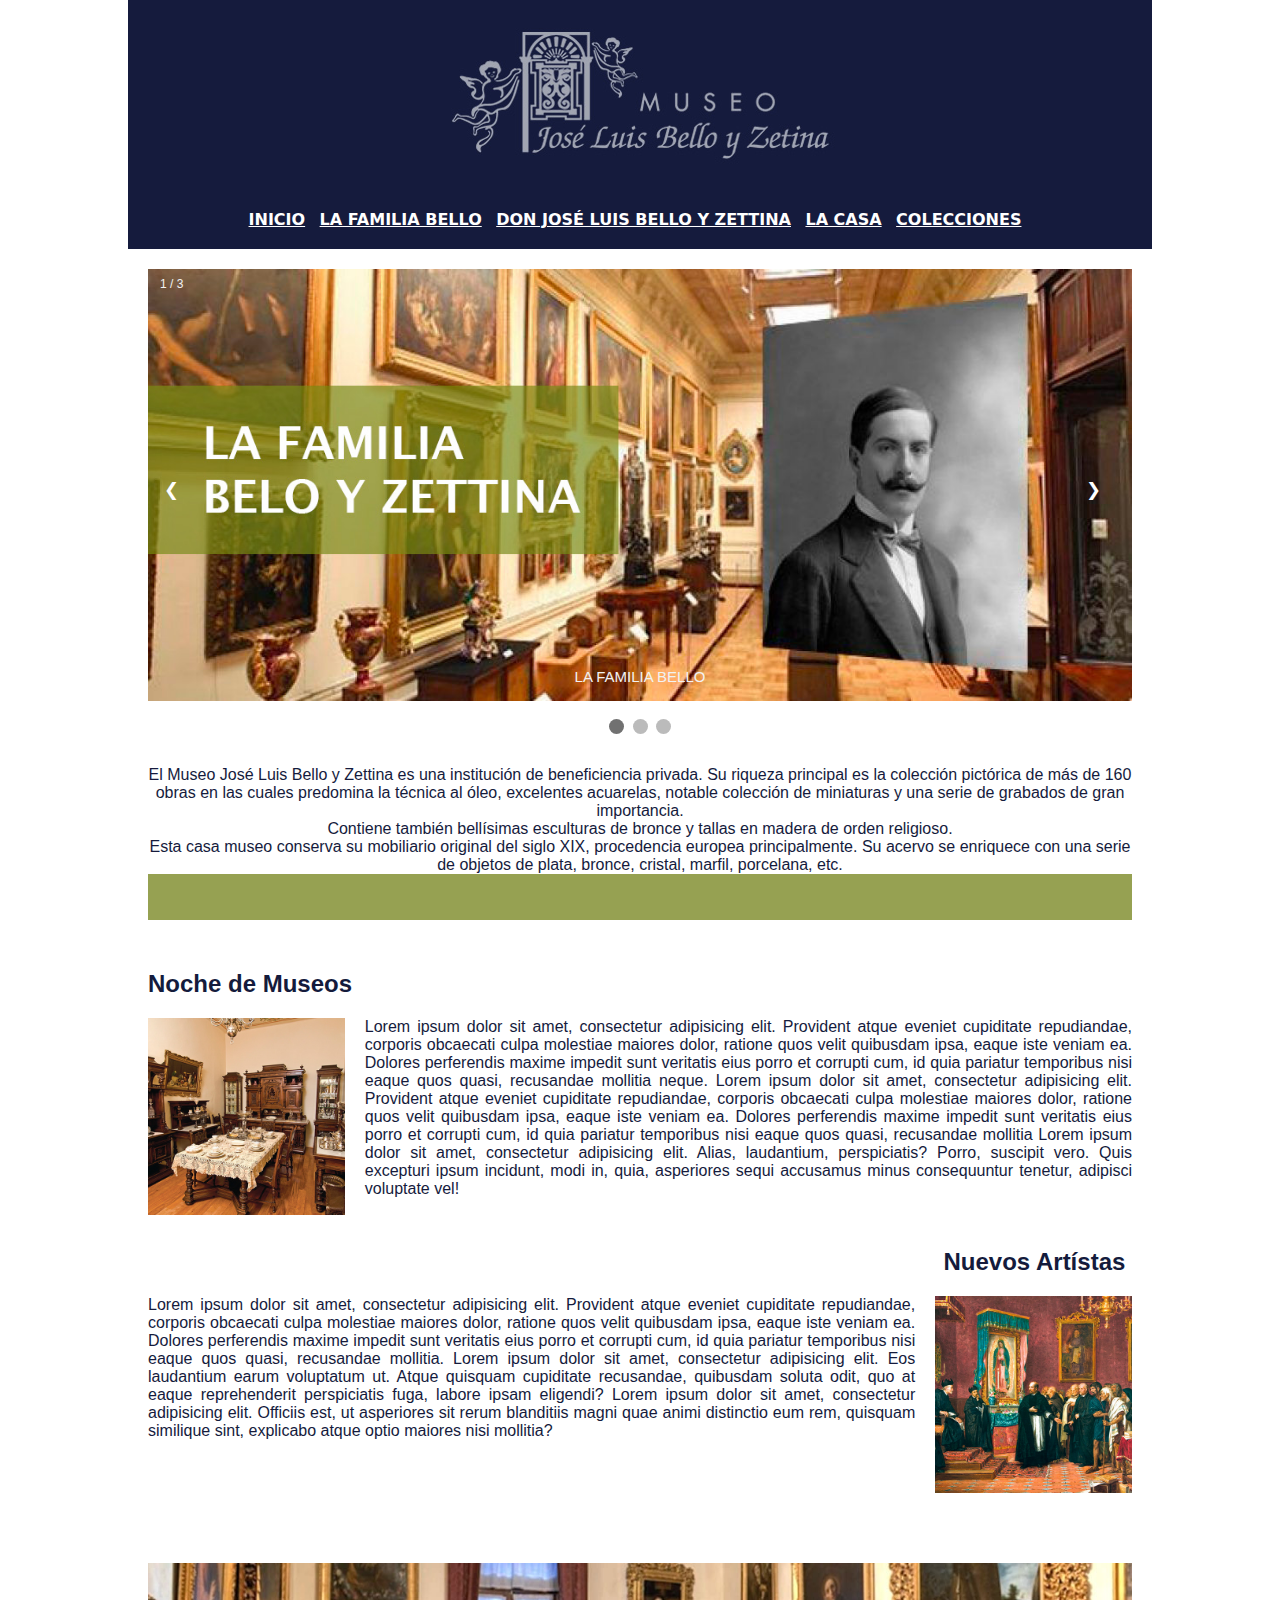
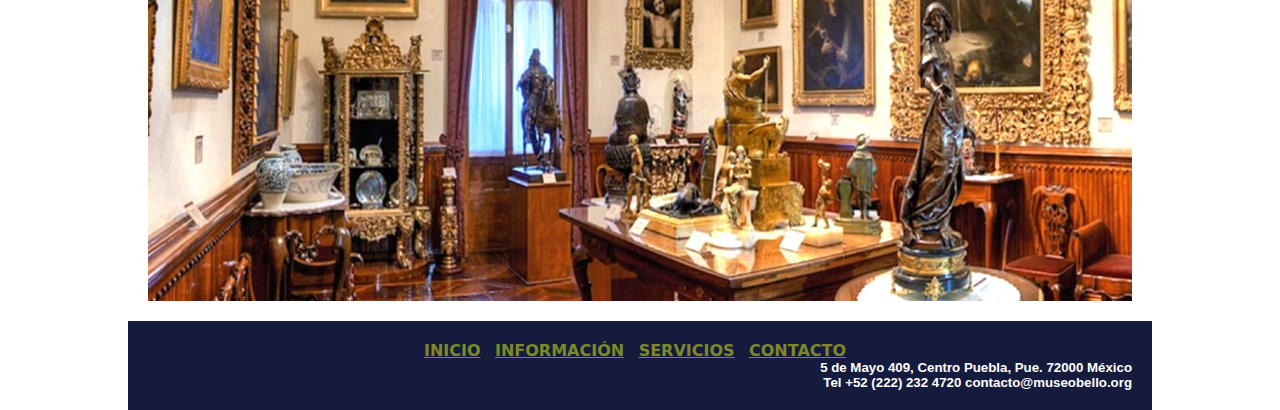
<file: html/Index.html>
<!doctype html>
<html>
<head>
<meta charset="utf-8" name="viewport" content="width=device-width, initial-scale=1">
<title>Index</title>
<link href="../css/estilo.css" rel="stylesheet" type="text/css">
 <style>
* {box-sizing: border-box}
body {font-family: Verdana, sans-serif; margin:0}
.mySlides {display: none}
img {
    vertical-align: middle;
}

/* Slideshow container */
.slideshow-container {
  max-width: 100%;
  position: relative;
  margin: auto;
}

/* Next & previous buttons */
.prev, .next {
  cursor: pointer;
  position: absolute;
  top: 50%;
  width: auto;
  padding: 16px;
  margin-top: -22px;
  color: white;
  font-weight: bold;
  font-size: 18px;
  transition: 0.6s ease;
  border-radius: 0 3px 3px 0;
  user-select: none;
}

/* Position the "next button" to the right */
.next {
  right: 0;
  border-radius: 3px 0 0 3px;
}

/* On hover, add a black background color with a little bit see-through */
.prev:hover, .next:hover {
  background-color: rgba(0,0,0,0.8);
}

/* Caption text */
.text {
  color: #f2f2f2;
  font-size: 15px;
  padding: 8px 12px;
  position: absolute;
  bottom: 8px;
  width: 100%;
  text-align: center;
}

/* Number text (1/3 etc) */
.numbertext {
  color: #f2f2f2;
  font-size: 12px;
  padding: 8px 12px;
  position: absolute;
  top: 0;
}

/* The dots/bullets/indicators */
.dot {
  cursor: pointer;
  height: 15px;
  width: 15px;
  margin: 0 2px;
  background-color: #bbb;
  border-radius: 50%;
  display: inline-block;
  transition: background-color 0.6s ease;
}

.active, .dot:hover {
  background-color: #717171;
}

/* Fading animation */
.fade {
  animation-name: fade;
  animation-duration: 1.5s;
}

@keyframes fade {
  from {opacity: .4} 
  to {opacity: 1}
}

/* On smaller screens, decrease text size */
@media only screen and (max-width: 300px) {
  .prev, .next,.text {font-size: 11px}
}
 </style>	
	
</head>

<body>
	
<header>
<img src="../medios/imagenes/logo.jpg" width="395" height="150" alt=""/> 
</header>
<nav>
		<a href="../Index.html">INICIO</a>
		<a href="La_Familia.html">LA FAMILIA BELLO</a>
		<a href="Don_Jose.html">DON JOSÉ LUIS BELLO Y ZETTINA</a>
		<a href="La_Casa.html">LA CASA</a>
		<a href="Colecciones.html">COLECCIONES</a>
</nav>
<main>
  <section>
	<div class="slideshow-container">
		<div class="mySlides fade">
		  <div class="numbertext">1 / 3</div>
 	 		<img src="../medios/imagenes/banner1.jpg" width="1140" height="500" alt="" style="widht:50%"/>
		 	<div class="text">LA FAMILIA BELLO</div>
		</div>

		<div class="mySlides fade">
  			<div class="numbertext">2 / 3</div>
  			<img src="../medios/imagenes/banner2.jpg" width="1140" height="500" alt="" style="widht:100%"/>
  			<div class="text">LA CASA</div>
		</div>

		<div class="mySlides fade">
  			<div class="numbertext">3 / 3</div>
  			<img src="../medios/imagenes/banner3.jpg" width="1140" height="500" alt="" style="widht:100%"/>
			<div class="text">COLLECCIONES</div>
		</div>
	

		<a class="prev" onclick="plusSlides(-1)">❮</a>
		<a class="next" onclick="plusSlides(1)">❯</a>
	</div>
<br>

<div style="text-align:center">
  <span class="dot" onclick="currentSlide(1)"></span> 
  <span class="dot" onclick="currentSlide(2)"></span> 
  <span class="dot" onclick="currentSlide(3)"></span> 
</div>

<script>
let slideIndex = 1;
showSlides(slideIndex);

function plusSlides(n) {
  showSlides(slideIndex += n);
}

function currentSlide(n) {
  showSlides(slideIndex = n);
}

function showSlides(n) {
  let i;
  let slides = document.getElementsByClassName("mySlides");
  let dots = document.getElementsByClassName("dot");
  if (n > slides.length) {slideIndex = 1}    
  if (n < 1) {slideIndex = slides.length}
  for (i = 0; i < slides.length; i++) {
    slides[i].style.display = "none";  
  }
  for (i = 0; i < dots.length; i++) {
    dots[i].className = dots[i].className.replace(" active", "");
  }
  slides[slideIndex-1].style.display = "block";  
  dots[slideIndex-1].className += " active";
}
</script>

  </section>
  <section id="parrafo">
    <p>&nbsp;</p>
	  <p>El <b>Museo José Luis Bello y Zettina</b> es una institución de beneficiencia privada. Su riqueza principal es la colección
	    pictórica de más de 160 obras en las cuales predomina la técnica al óleo, excelentes acuarelas, notable colección
	    de miniaturas y una serie de grabados de gran importancia. </p>
<p>Contiene también bellísimas esculturas de bronce y tallas en madera de orden religioso.
</p>
	 <p>Esta casa museo conserva su mobiliario original del siglo XIX, procedencia europea principalmente. Su acervo se
enriquece con una serie de objetos de plata, bronce, cristal, marfil, porcelana, etc. 
</p>
  <img src="../medios/imagenes/Recurso 1-100.jpg" alt="" width="78%" height="53%" class="lineainde"/>  </section>
<section id="linea"> </section>
	<section>
	<h2>Noche de Museos&nbsp;</h2>
		<p class="p14"><img src="../medios/imagenes/imagen1.jpg" alt="" width="500" height="500" class="foto_1"/>Lorem ipsum dolor sit amet, consectetur adipisicing elit. Provident atque eveniet cupiditate repudiandae, corporis obcaecati culpa molestiae maiores dolor, ratione quos velit quibusdam ipsa, eaque iste veniam ea. Dolores perferendis maxime impedit sunt veritatis eius porro et corrupti cum, id quia pariatur temporibus nisi eaque quos quasi, recusandae mollitia neque. Lorem ipsum dolor sit amet, consectetur adipisicing elit. Provident atque eveniet cupiditate repudiandae, corporis obcaecati culpa molestiae maiores dolor, ratione quos velit quibusdam ipsa, eaque iste veniam ea. Dolores perferendis maxime impedit sunt veritatis eius porro et corrupti cum, id quia pariatur temporibus nisi eaque quos quasi, recusandae mollitia Lorem ipsum dolor sit amet, consectetur adipisicing elit. Alias, laudantium, perspiciatis? Porro, suscipit vero. Quis excepturi ipsum incidunt, modi in, quia, asperiores sequi accusamus minus consequuntur tenetur, adipisci voluptate vel!</p>
	</section>
	<section>
	<h2 id="subtitulo">Nuevos Artístas&nbsp;</h2>
		<p class="p15"><img src="../medios/imagenes/imagen2.jpg" alt="" width="500" height="500" class="foto_2"/>Lorem ipsum dolor sit amet, consectetur adipisicing elit. Provident atque eveniet cupiditate repudiandae, corporis obcaecati culpa molestiae maiores dolor, ratione quos velit quibusdam ipsa, eaque iste veniam ea. Dolores perferendis maxime impedit sunt veritatis eius porro et corrupti cum, id quia pariatur temporibus nisi eaque quos quasi, recusandae mollitia. Lorem ipsum dolor sit amet, consectetur adipisicing elit. Eos laudantium earum voluptatum ut. Atque quisquam cupiditate recusandae, quibusdam soluta odit, quo at eaque reprehenderit perspiciatis fuga, labore ipsam eligendi? Lorem ipsum dolor sit amet, consectetur adipisicing elit. Officiis est, ut asperiores sit rerum blanditiis magni quae animi distinctio eum rem, quisquam similique sint, explicabo atque optio maiores nisi mollitia? </p>
	</section>
<section>
	<img src="../medios/imagenes/MUSEO JOSE LUIS BELLO Y ZETINA1.jpg" alt="" width="1610" height="554" id="banner"/> </section>
</main>
<footer>
		<a href="../Index.html">INICIO</a>
	<a href="Informacion.html">INFORMACIÓN</a>
	<a href="Servicios.html">SERVICIOS</a>
	<a href="Contacto.html">CONTACTO</a>
  <h5>
	 <p>5 de Mayo 409, Centro
    Puebla, Pue. 72000 México</p>
<p>Tel +52 (222) 232 4720
  contacto@museobello.org</p></h5>
</footer>
</body>
</html>
</file>
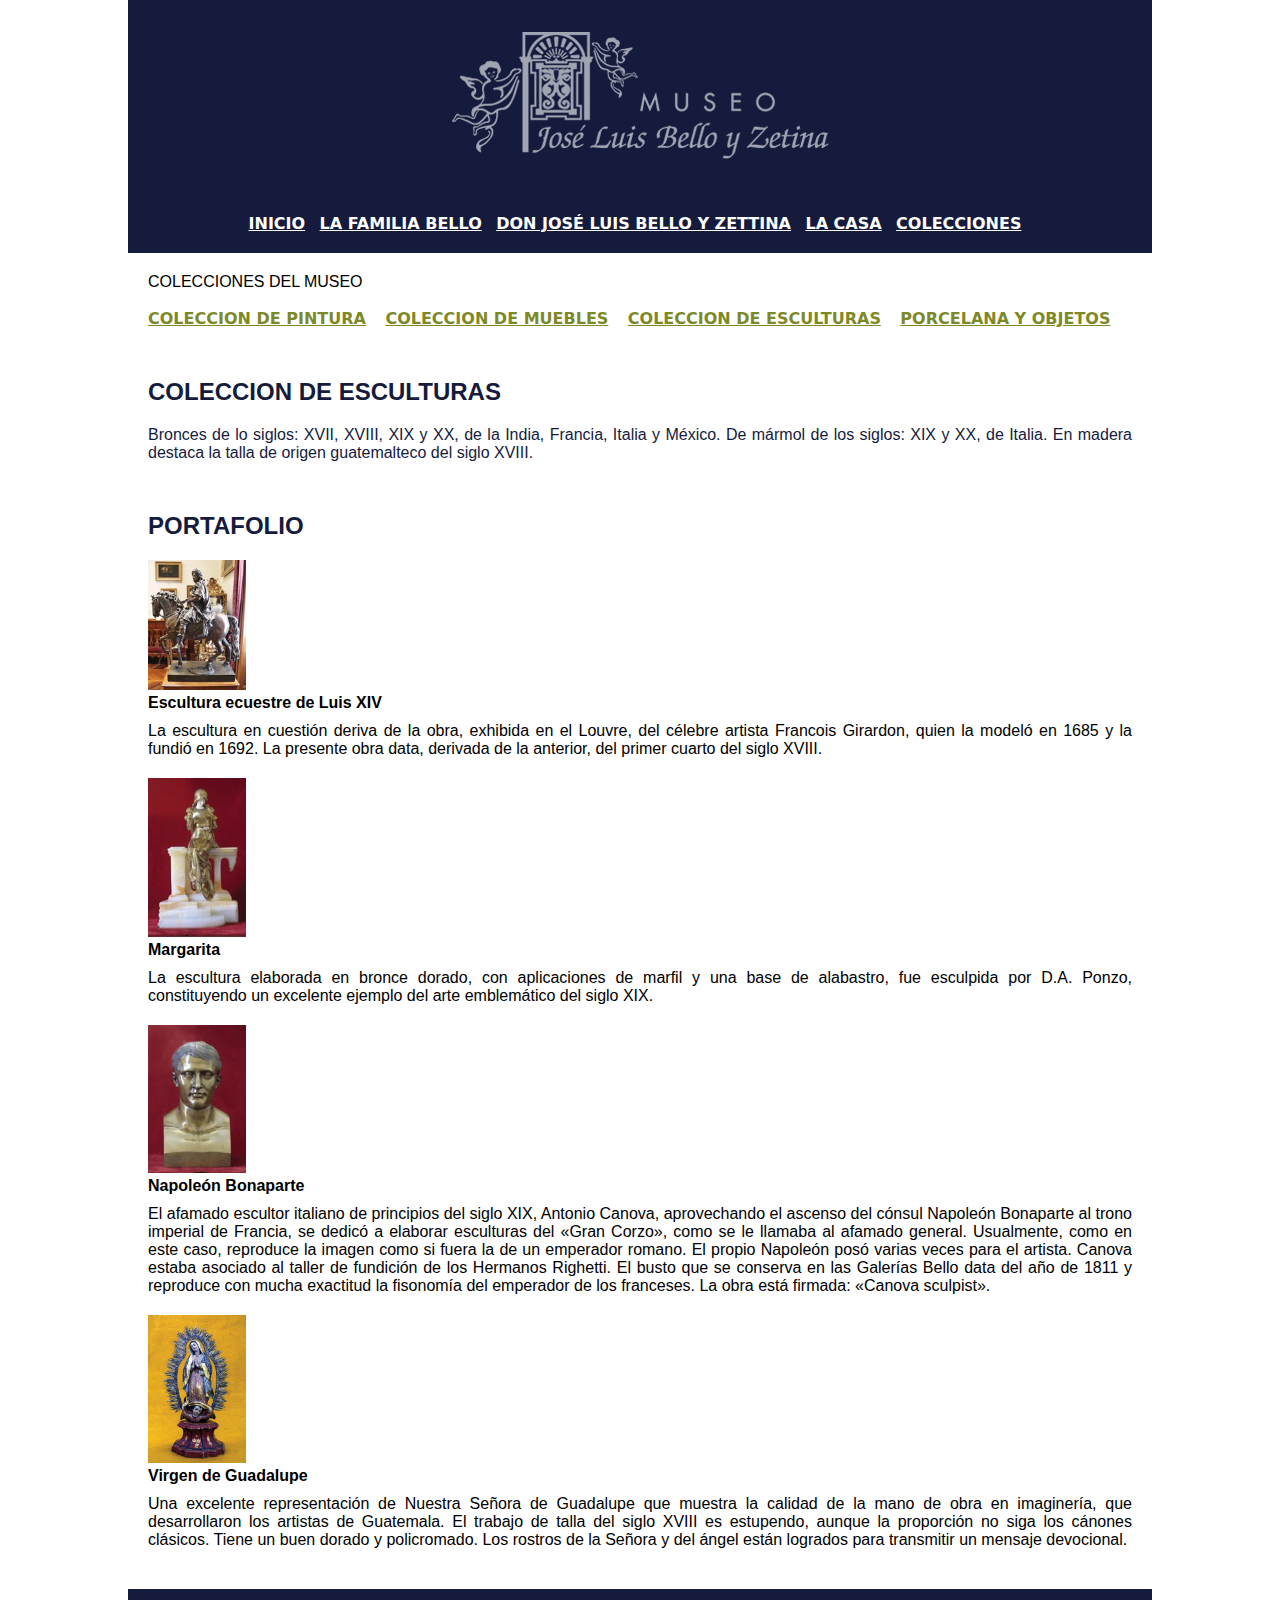
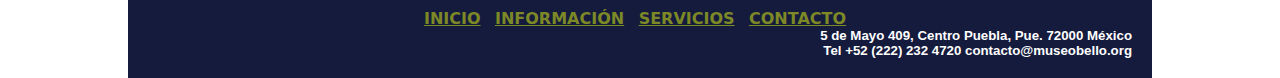
<file: html/Coleccion_Esculturas.html>
<!doctype html>
<html>
<head>
<meta charset="utf-8">
<title>Colección de Esculturas</title>
<link href="../css/estilo.css" rel="stylesheet" type="text/css">
</head>

<body>
	<header>
	<img src="../medios/imagenes/logo.jpg" width="395" height="150" alt=""/>
	</header>
<nav>
	<a href="Index.html">INICIO</a>
		<a href="La_Familia.html">LA FAMILIA BELLO</a>
		<a href="Don_Jose.html">DON JOSÉ LUIS BELLO Y ZETTINA</a>
		<a href="La_Casa.html">LA CASA</a>
		<a href="Colecciones.html">COLECCIONES</a>
	</nav>
<main>
		<section><b>COLECCIONES DEL MUSEO</b></section><br>
  <section>
		<a href= "Coleccion_Pintura.html">COLECCION DE PINTURA</a>
		<a href="Coleccion_Mueble.html">COLECCION DE MUEBLES</a>
		<a href= "Coleccion_Esculturas.html">COLECCION DE ESCULTURAS</a>
		<a href= "Porcela_Objetos.html">PORCELANA Y OBJETOS</a>
	</section>
	<section>
	<h2>COLECCION DE ESCULTURAS</h2>
	  <p class="p1">Bronces  de lo siglos: XVII, XVIII, XIX y XX, de la India, Francia, Italia y México. De mármol de los siglos: XIX y XX, de Italia.
En madera destaca la talla de origen guatemalteco del siglo XVIII.</p>
	</section>
	<h2>PORTAFOLIO</h2>

<div id="COLECCION DE ESCULTURAS">
  <div class="COLECCION DE ESCULTURAS">


<!-- Portfolio Gallery Grid -->
<div class="row">
  <div class="COLECCION DE ESCULTURAS">
    <div class="content">
      <img src= "../medios/imagenes/luisXIV.jpg" alt="ESCULTURAS" style="width:10%">
      <h4>Escultura ecuestre de Luis XIV</h4>
      <p class="p16">La escultura en cuestión deriva de la obra, exhibida en el Louvre, del célebre artista Francois Girardon, quien la modeló en 1685 y la fundió en 1692. La presente obra data, derivada de la anterior, del primer cuarto del siglo XVIII.</p>
    </div>
  </div>
  <div class="COLECCION DE ESCULTURAS">
    <div class="content">
    <img src= "../medios/imagenes/margarita.jpg" alt="ESCULTURAS" style="width:10%">
      <h4>Margarita</h4>
      <p class="p16">La escultura elaborada en bronce dorado, con aplicaciones de marfil y una base de alabastro, fue esculpida por D.A. Ponzo, constituyendo un excelente ejemplo del arte emblemático del siglo XIX.</p>
    </div>
  </div>
  <div class="COLECCION DE ESCULTURAS">
    <div class="content">
    <img src= "../medios/imagenes/napoleon.jpg" alt="ESCULTURAS" style="width:10%">
      <h4>Napoleón Bonaparte</h4>
      <p class="p16">El afamado escultor italiano de principios del siglo XIX, Antonio Canova, aprovechando el ascenso del cónsul Napoleón Bonaparte al trono imperial de Francia, se dedicó a elaborar esculturas del «Gran Corzo», como se le llamaba al afamado general. Usualmente, como en este caso, reproduce la imagen como si fuera la de un emperador romano. El propio Napoleón posó varias veces para el artista. Canova estaba asociado al taller de fundición de los Hermanos Righetti.
El busto que se conserva en las Galerías Bello data del año de 1811 y reproduce con mucha exactitud la fisonomía del emperador de los franceses. La obra está firmada: «Canova sculpist».</p>
    </div>
  </div>
  
  <div class="COLECCION DE ESCULTURAS">
    <div class="content">
    <img src= "../medios/imagenes/virgenGuadalupe.jpg" alt="ESCULTURAS" style="width:10%">
      <h4>Virgen de Guadalupe</h4>
      <p class="p16">Una excelente representación de Nuestra Señora de Guadalupe que muestra la calidad de la mano de obra en imaginería, que desarrollaron los artistas de Guatemala. El trabajo de talla del siglo XVIII es estupendo, aunque la proporción no siga los cánones clásicos.
Tiene un buen dorado y policromado. Los rostros de la Señora y del ángel están logrados para transmitir un mensaje devocional.</p>
    </div>
  </div>
</main>
<footer>
	<a href="Index.html">INICIO</a>
	<a href="Informacion.html">INFORMACIÓN</a>
	<a href="Servicios.html">SERVICIOS</a>
	<a href="Contacto.html">CONTACTO</a>
  <h5>
	 <p>5 de Mayo 409, Centro
    Puebla, Pue. 72000 México</p>
<p>Tel +52 (222) 232 4720
  contacto@museobello.org</p></h5>
</footer>
</body>
</html>
</file>
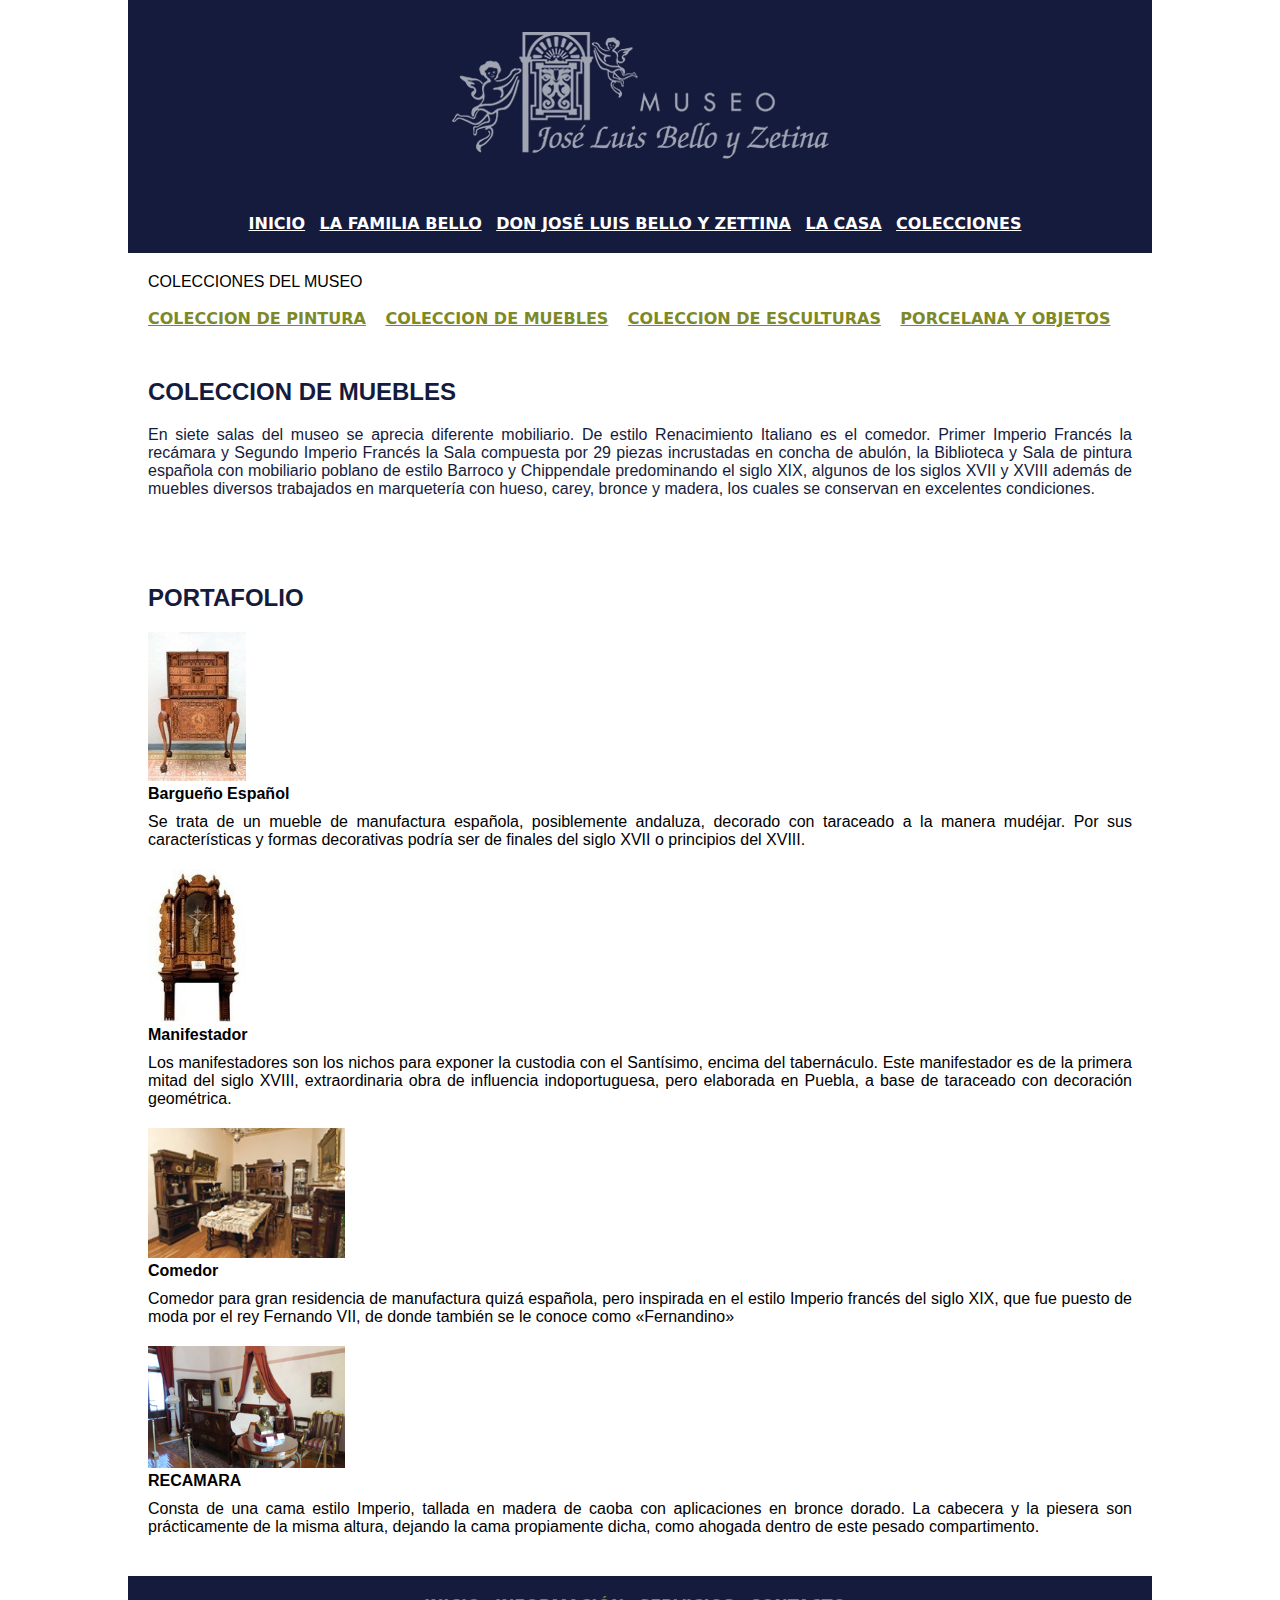
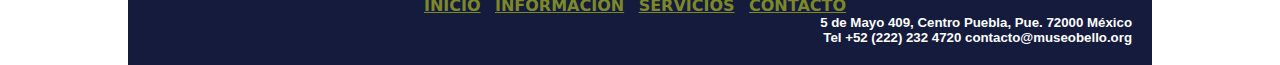
<file: html/Coleccion_Mueble.html>
<!doctype html>
<html>
<head>
<meta charset="utf-8">
<title>Colección de Muebles</title>
<link href="../css/estilo.css" rel="stylesheet" type="text/css">
</head>

<body>
	<header>
	<img src="../medios/imagenes/logo.jpg" width="395" height="150" alt=""/>
	</header>
<nav>
	<a href="Index.html">INICIO</a>
		<a href="La_Familia.html">LA FAMILIA BELLO</a>
		<a href="Don_Jose.html">DON JOSÉ LUIS BELLO Y ZETTINA</a>
		<a href="La_Casa.html">LA CASA</a>
		<a href="Colecciones.html">COLECCIONES</a>
	</nav>
<main>
		<section><b>COLECCIONES DEL MUSEO</b></section><br>
  <section>
		<a href= "Coleccion_Pintura.html">COLECCION DE PINTURA</a>
		<a href="Coleccion_Mueble.html">COLECCION DE MUEBLES</a>
		<a href= "Coleccion_Esculturas.html">COLECCION DE ESCULTURAS</a>
		<a href= "Porcela_Objetos.html">PORCELANA Y OBJETOS</a>
	</section>
	 <section>
	<h2>COLECCION DE MUEBLES</h2>
	  <p class="p1">En siete salas del museo se aprecia diferente  mobiliario.  De estilo  Renacimiento Italiano es el comedor.  Primer Imperio Francés la recámara y Segundo Imperio Francés  la Sala compuesta por 29 piezas incrustadas en concha de abulón, la Biblioteca y Sala de pintura española con mobiliario poblano de estilo Barroco y Chippendale predominando el siglo XIX, algunos de los siglos XVII y XVIII además de muebles diversos  trabajados en  marquetería con  hueso, carey, bronce y madera, los cuales se conservan en excelentes condiciones.</p><br><br>
	</section>
	<div class="main">

<h2>PORTAFOLIO</h2>

<div id="COLECCION DE MUEBLES">
  <div class="COLECCION DE MUEBLES">


<!-- Portfolio Gallery Grid -->
<div class="row">
  <div class="COLECCION DE MUEBLES">
    <div class="content">
      <img src= "../medios/imagenes/bargueno.jpg" alt="MUEBLES" style="width:10%">
      <h4>Bargueño Español</h4>
      <p class="p16">Se trata de un mueble de manufactura española, posiblemente andaluza, decorado con taraceado a la manera mudéjar. Por sus características y formas decorativas podría ser de finales del siglo XVII o principios del XVIII.</p>
    </div>
  </div>
  <div class="COLECCION DE MUEBLES">
    <div class="content">
    <img src= "../medios/imagenes/manifestador.jpg" alt="MUEBLES" style="width:10%">
      <h4>Manifestador</h4>
      <p class="p16">Los manifestadores son los nichos para exponer la custodia con el Santísimo, encima del tabernáculo.
Este manifestador es de la primera mitad del siglo XVIII, extraordinaria obra de influencia indoportuguesa, pero elaborada en Puebla, a base de taraceado con decoración geométrica.</p>
    </div>
  </div>
  <div class="COLECCION DE MUEBLES">
    <div class="content">
    <img src=  "../medios/imagenes/comedor.jpg" alt="MUEBLES" style="width:20%">
      <h4>Comedor</h4>
      <p class="p16">Comedor para gran residencia de manufactura quizá española, pero inspirada en el estilo Imperio francés del siglo XIX, que fue puesto de moda por el rey Fernando VII, de donde también se le conoce como «Fernandino»</p>
    </div>
  </div>
  
  <div class="COLECCION DE MUEBLES">
    <div class="content">
    <img src= "../medios/imagenes/salaRecamara.jpg" alt="MUEBLES" style="width:20%">
      <h4>RECAMARA</h4>
      <p class="p16">Consta de una cama estilo Imperio, tallada en madera de caoba con aplicaciones en bronce dorado. La cabecera y la piesera son prácticamente de la misma altura, dejando la cama propiamente dicha, como ahogada dentro de este pesado compartimento.</p>
    </div>
  </div>
 
</main>
<footer>
	<a href="Index.html">INICIO</a>
	<a href="Informacion.html">INFORMACIÓN</a>
	<a href="Servicios.html">SERVICIOS</a>
	<a href="Contacto.html">CONTACTO</a>
  <h5>
	 <p>5 de Mayo 409, Centro
    Puebla, Pue. 72000 México</p>
<p>Tel +52 (222) 232 4720
  contacto@museobello.org</p></h5>
</footer>
</body>
</html>
</file>
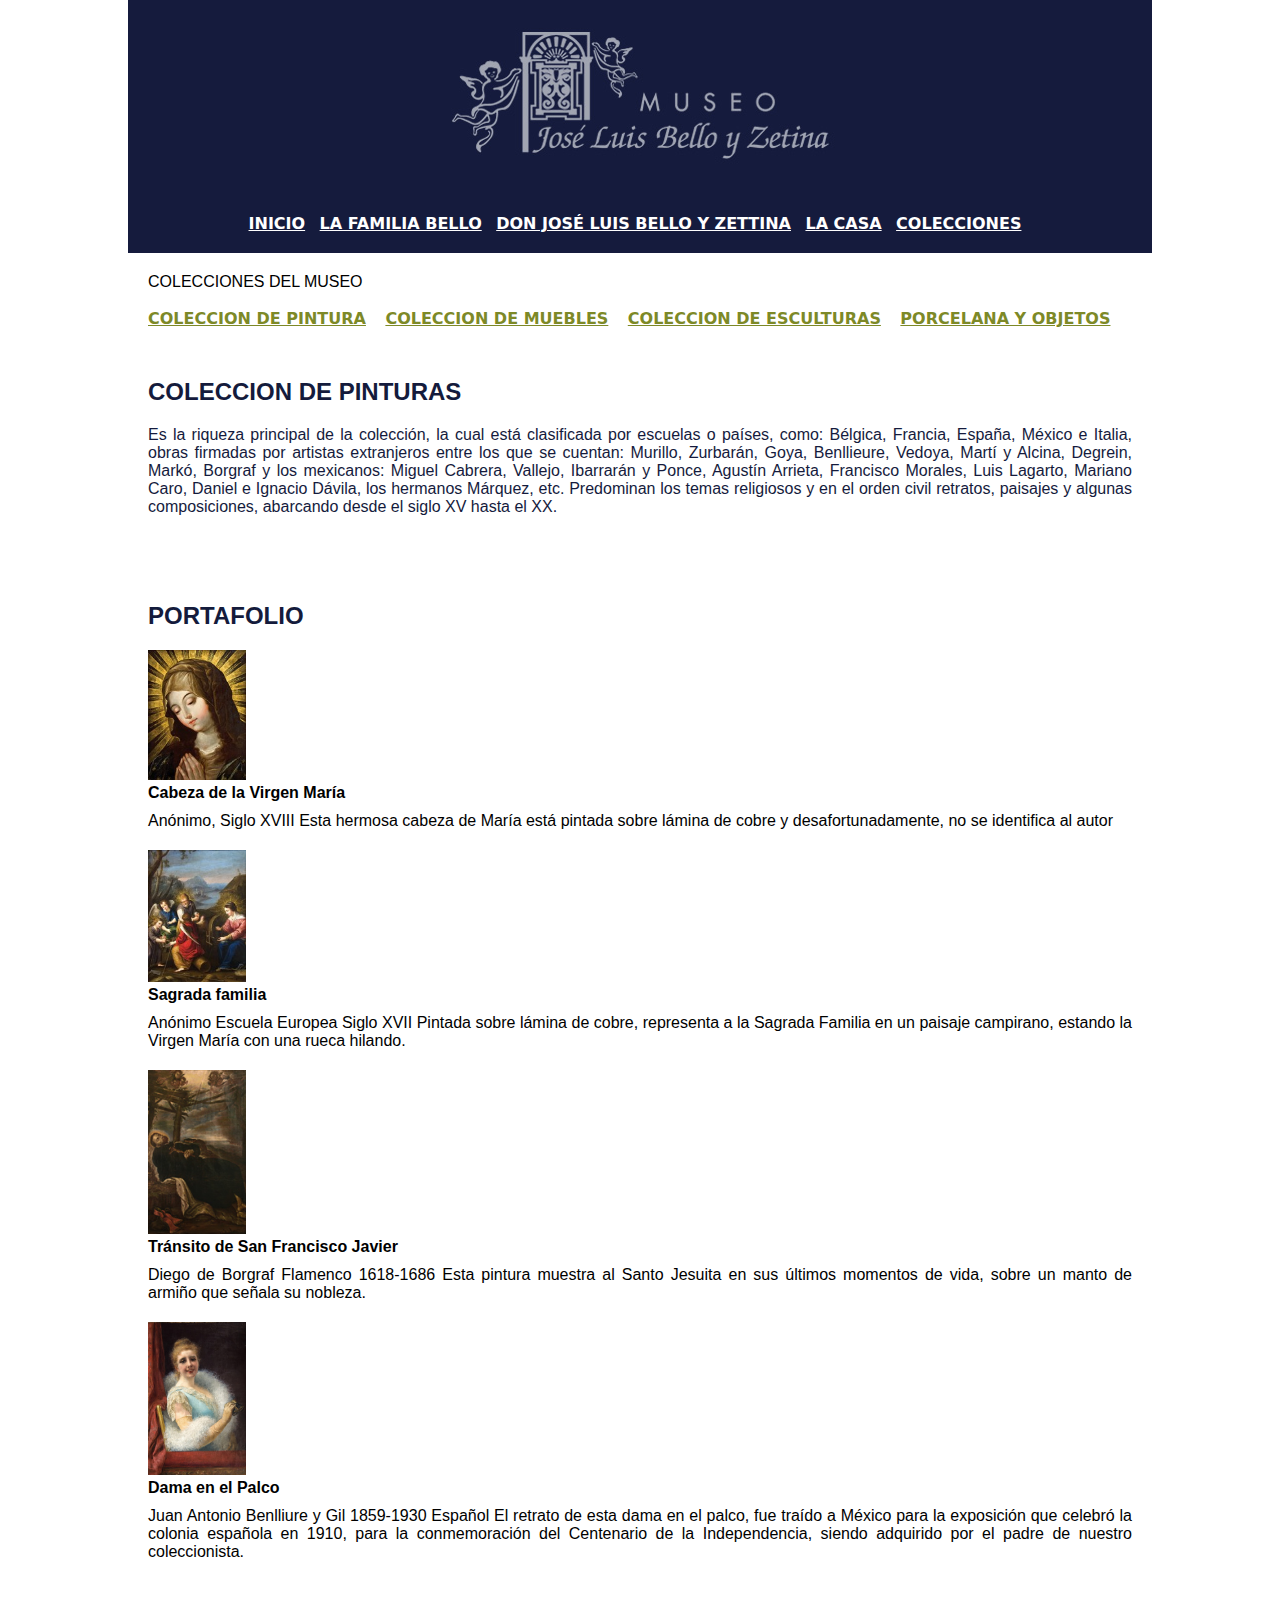
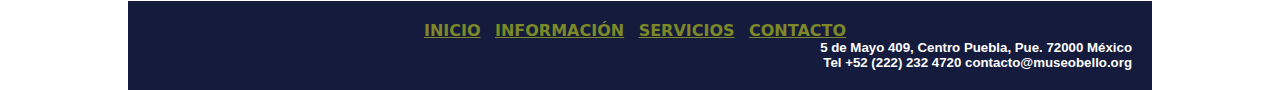
<file: html/Coleccion_Pintura.html>
<!doctype html>
<html>
<head>
<meta charset="utf-8" name="viewport" content="width=device-width, initial-scale=1">
<title>Colección de Pinturas</title>
<link href="../css/estilo.css" rel="stylesheet" type="text/css">
</head>

<body>
<header>
	<img src="../medios/imagenes/logo.jpg" width="395" height="150" alt=""/>
	</header>
<nav>
	<a href="Index.html">INICIO</a>
		<a href="La_Familia.html">LA FAMILIA BELLO</a>
		<a href="Don_Jose.html">DON JOSÉ LUIS BELLO Y ZETTINA</a>
		<a href="La_Casa.html">LA CASA</a>
		<a href="Colecciones.html">COLECCIONES</a>
</nav>
<main>
		<section><b>COLECCIONES DEL MUSEO</b></section><br>
  <section>
		<a href= "Coleccion_Pintura.html">COLECCION DE PINTURA</a>
		<a href="Coleccion_Mueble.html">COLECCION DE MUEBLES</a>
		<a href= "Coleccion_Esculturas.html">COLECCION DE ESCULTURAS</a>
		<a href= "Porcela_Objetos.html">PORCELANA Y OBJETOS</a>
	</section>
	<section>
	<h2>COLECCION DE PINTURAS</h2>
	  <p class="p1">Es la riqueza principal de la colección, la cual está clasificada por escuelas o países, como: Bélgica, Francia, España, México e Italia, obras firmadas por artistas extranjeros entre los que se cuentan: Murillo, Zurbarán, Goya, Benllieure, Vedoya, Martí y Alcina, Degrein, Markó, Borgraf y los mexicanos: Miguel Cabrera, Vallejo, Ibarrarán y Ponce, Agustín Arrieta, Francisco Morales, Luis Lagarto, Mariano Caro, Daniel e Ignacio Dávila, los hermanos Márquez, etc.
Predominan los temas religiosos y en el orden civil retratos, paisajes y algunas composiciones, abarcando desde el siglo XV hasta el XX.</p><br><br>
	</section>
<body>

<!-- MAIN (Center website) -->
<div class="main">


<h2>PORTAFOLIO</h2>

<div id="COLECCION DE PINTURAS">
  <div class="COLECCION DE PINTURA">


<!-- Portfolio Gallery Grid -->
<div class="row">
  <div class="COLECCION DE PINTURA">
    <div class="content">
      <img src= "../medios/imagenes/anonimoCabezaVirgen.jpg" alt="PINTURA" style="width:10%">
      <h4>Cabeza de la Virgen María</h4>
      <p class="p16">Anónimo, Siglo XVIII

Esta hermosa cabeza de María está pintada sobre lámina de cobre y desafortunadamente, no se identifica al autor</p>
    </div>
  </div>
  <div class="COLECCION DE PINTURA">
    <div class="content">
    <img src= "../medios/imagenes/anonimoSagradaFamilia.jpg" alt="Lights" style="width:10%">
      <h4>Sagrada familia</h4>
      <p class="p16">Anónimo
Escuela Europea
Siglo XVII

Pintada sobre lámina de cobre, representa a la Sagrada Familia en un paisaje campirano, estando la Virgen María con una rueca hilando.</p>
    </div>
  </div>
  <div class="DE">
    <img src= "../medios/imagenes/borgrafTransitoSanFrancisco.jpg" alt="Nature" style="width:10%">
      <h4>Tránsito de San Francisco Javier</h4>
    <p class="p16">Diego de Borgraf
Flamenco
1618-1686
Esta pintura muestra al Santo Jesuita en sus últimos momentos de vida, sobre un manto de armiño que señala su nobleza.		  
</p>
  </div>
</div>
  <div class="COLECCION DE PINTURA">
<img src= "../medios/imagenes/benlliureDamaPalco.jpg" alt="Car" style="width:10%">
      <h4>Dama en el Palco</h4>
<p class="p16">Juan Antonio Benlliure y Gil
1859-1930
Español
El retrato de esta dama en el palco, fue traído a México para la exposición que celebró la colonia española en 1910, para la conmemoración del Centenario de la Independencia, siendo adquirido por el padre de nuestro coleccionista.
	  </p>
	</main>
<footer>
	<a href="Index.html">INICIO</a>
	<a href="Informacion.html">INFORMACIÓN</a>
	<a href="Servicios.html">SERVICIOS</a>
	<a href="Contacto.html">CONTACTO</a>
  <h5>
	 <p>5 de Mayo 409, Centro
    Puebla, Pue. 72000 México</p>
<p>Tel +52 (222) 232 4720
  contacto@museobello.org</p></h5>
</footer>
</body>
</html>
</file>
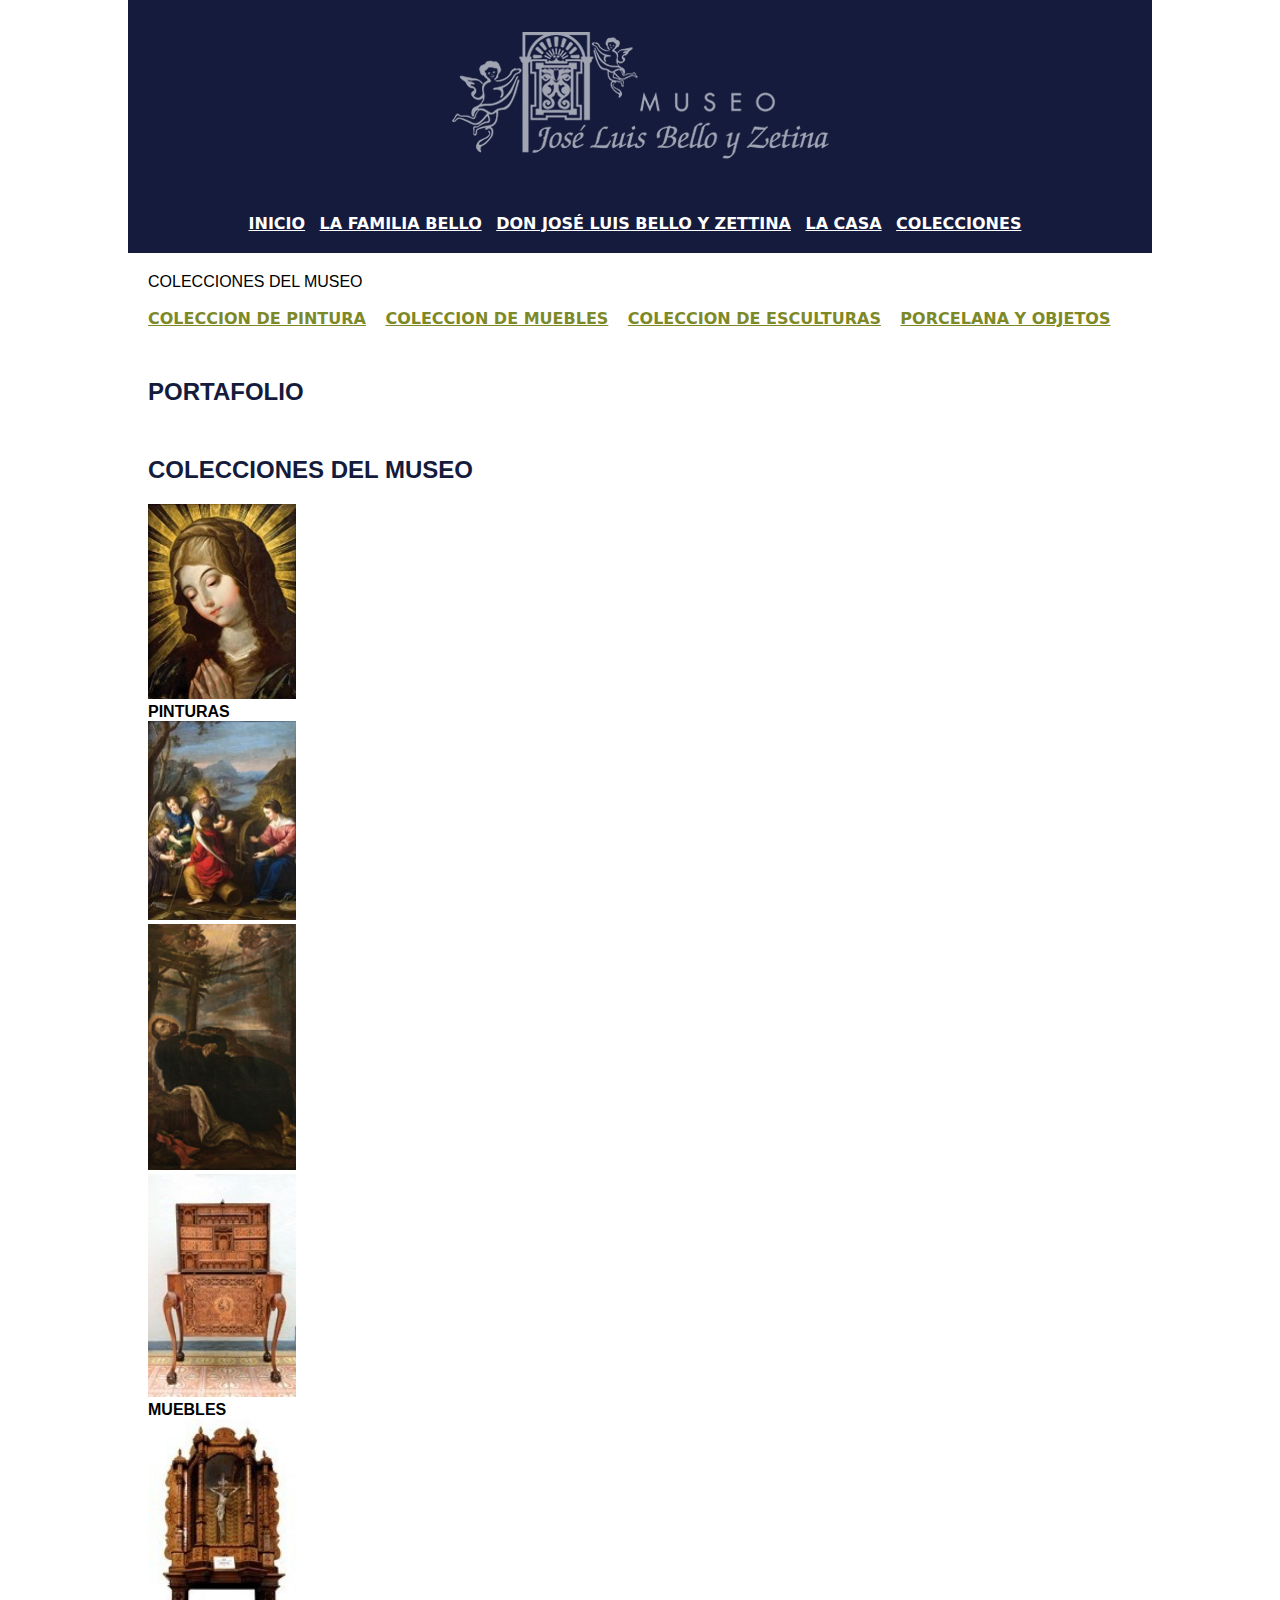
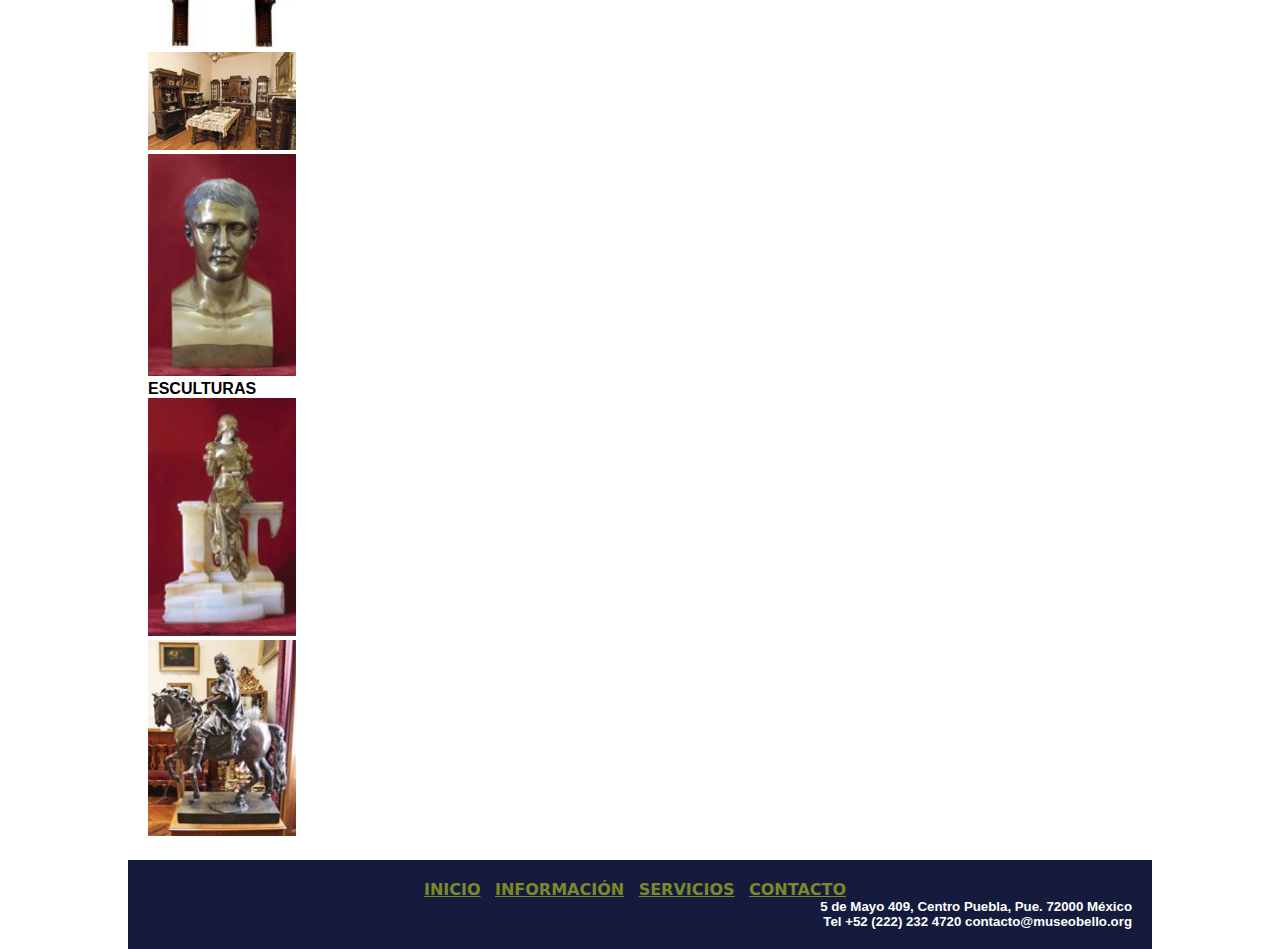
<file: html/Colecciones.html>
<!doctype html>
<html>
<head>
<meta charset="utf-8">
<title>Colecciones</title>
<link href="../css/estilo.css" rel="stylesheet" type="text/css">
	<style>
* {
  box-sizing: border-box;
}
/* Center website */
.main {
  max-width: 1000px;
  margin: auto;
}

h1 {
  font-size: 50px;
  word-break: break-all;
}

.row {
  margin: 10px -16px;
}

/* Add padding BETWEEN each column */
.row,
.row > .column {
  padding: 8px;
}

/* Create three equal columns that floats next to each other */
.column {
  float: left;
  width: 30%;
  display: none; /* Hide all elements by default */
}

/* Clear floats after rows */ 
.row:after {
  content: "";
  display: table;
  clear: both;
}

/* Content */
.content {
  background-color: white;
  padding: 10px;
}

/* The "show" class is added to the filtered elements */
.show {
  display: block;
}

/* Style the buttons */
.btn {
  border: none;
  outline: none;
  padding: 12px 16px;
  background-color: white;
  cursor: pointer;
}

.btn:hover {
  background-color: #ddd;
}

.btn.active {
  background-color: #666;
  color: white;
}
</style>
</head>

<body>
<header><img src="../medios/imagenes/logo.jpg" width="395" height="150" alt=""/> </header>
<nav>
	<a href="Index.html">INICIO</a>
		<a href="La_Familia.html">LA FAMILIA BELLO</a>
		<a href="Don_Jose.html">DON JOSÉ LUIS BELLO Y ZETTINA</a>
		<a href="La_Casa.html">LA CASA</a>
		<a href="Colecciones.html">COLECCIONES</a>
</nav>
	<main>
		<section><b>COLECCIONES DEL MUSEO</b></section><br>
  <section>
		<a href= "Coleccion_Pintura.html">COLECCION DE PINTURA</a>
		<a href="Coleccion_Mueble.html">COLECCION DE MUEBLES</a>
		<a href= "Coleccion_Esculturas.html">COLECCION DE ESCULTURAS</a>
		<a href= "Porcela_Objetos.html">PORCELANA Y OBJETOS</a>
	</section>
	<meta name="viewport" content="width=device-width, initial-scale=1">
<h2>PORTAFOLIO</h2>

<div id="myBtnContainer">
 <h2>COLECCIONES DEL MUSEO</h2>

<!-- Portfolio Gallery Grid -->
<div class="PINTURA">
  <div class="COLECCION DE PUNTURA">
    <div class="div_imag">
      <img src= "../medios/imagenes/anonimoCabezaVirgen.jpg" alt="PINTURA" style="width:30%">
      <h4>PINTURAS</h4>
    </div>
  </div>
<div class="COLECCION DE PUNTURA">
    <div class="div_imag">
    <img src= "../medios/imagenes/anonimoSagradaFamilia.jpg" alt="PINTURA" class="div_imag" style="width:30%">  
    </div>
  </div>
  <div class="COLECCION DE PUNTURA">
    <div class="div_imag">
    <img src= "../medios/imagenes/borgrafTransitoSanFrancisco.jpg" alt="PINTURA" class="div_imag" style="width:30%">
    </div>
  </div>
  <div class="COLECCION DE MUEBLES">
    <div class="div_imag">
      <img src= "../medios/imagenes/bargueno.jpg" alt="MUEBLES" class="div_imag" style="width:30%">
     <h4>MUEBLES</h4>
    </div>
  </div>
  <div class="COLECCION DE MUEBLES">
    <div class="div_imag">
    <img src= "../medios/imagenes/manifestador.jpg" alt="MUEBES" class="div_imag" style="width:30%">    
    </div>
  </div>
  <div class="COLECCION DE MUEBLES">
    <div class="div_imag">
    <img src= "../medios/imagenes/comedor.jpg" alt="MUEBLES" style="width:30%">
      
    </div>
  </div>

  <div class="COLECCION DE ESCULTURAS">
    <div class="div_imag">
      <img src= "../medios/imagenes/napoleon.jpg" alt="ESCULTURAS" class="div_imag" style="width:30%">
      <h4>ESCULTURAS</h4>
      
    </div>
  </div>
  <div class="COLECCION DE ESCULTURAS">
    <div class="div_imag">
    <img src= "../medios/imagenes/margarita.jpg" alt="ESCULTURAS" class="div_imag" style="width:30%">
  
    </div>
  </div>
  <div class="COLECCION DE ESCULTURAS">
    <div class="div_imag">
    <img src= "../medios/imagenes/luisXIV.jpg" alt="ESCULTURAS" class="div_imag" style="width:30%">
     
    </div>
  </div>
</main>
<footer>
	<a href="Index.html">INICIO</a>
	<a href="Informacion.html">INFORMACIÓN</a>
	<a href="Servicios.html">SERVICIOS</a>
	<a href="Contacto.html">CONTACTO</a>
  <h5>
	 <p>5 de Mayo 409, Centro
    Puebla, Pue. 72000 México</p>
<p>Tel +52 (222) 232 4720
  contacto@museobello.org</p></h5>
</footer>
</body>
</html>
</file>
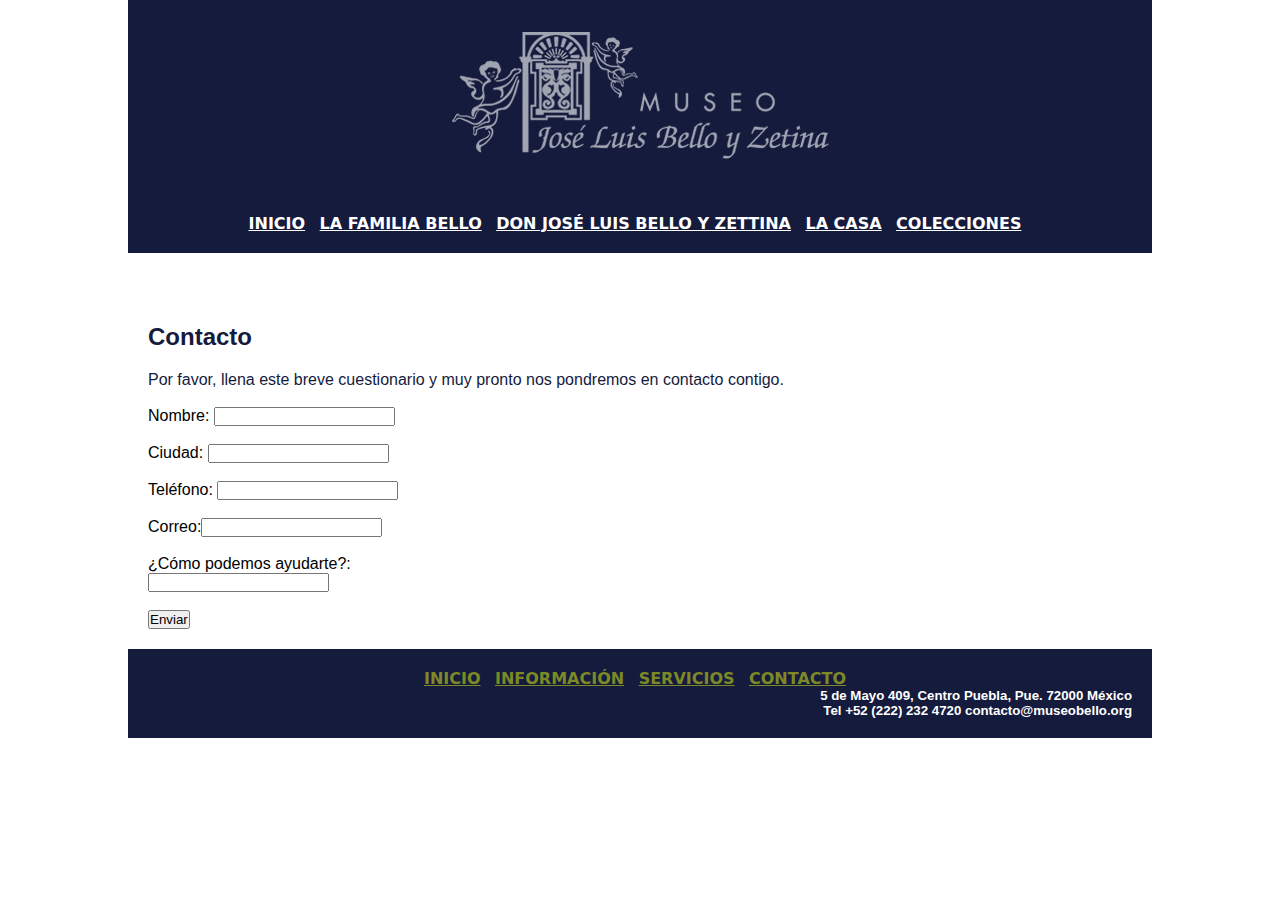
<file: html/Contacto.html>
<!doctype html>
<html>
<head>
<meta charset="utf-8">
<title>Contacto</title>
<link href="../css/estilo.css" rel="stylesheet" type="text/css">
</head>

<body>
	<header><img src="../medios/imagenes/logo.jpg" width="395" height="150" alt=""/></header>
<nav>
	<a href="Index.html">INICIO</a>
		<a href="La_Familia.html">LA FAMILIA BELLO</a>
		<a href="Don_Jose.html">DON JOSÉ LUIS BELLO Y ZETTINA</a>
		<a href="La_Casa.html">LA CASA</a>
		<a href="Colecciones.html">COLECCIONES</a>
</nav>
<main>
  <section>
	<h2>Contacto</h2>
	</section>
  <section>
    <p class="p1">Por favor, llena este breve cuestionario y muy pronto nos pondremos en contacto contigo.</p><br>
<form action="Gracias.html" method="get" id="formulario">
<label for="textfield2">
  Nombre:
</label> 
<input type="text" name="textfield2" id="textfield2"> <br><br>
	<label for="textfield3">
	Ciudad:</label>
	<input type="text" name="textfield3" id="textfield3"> <br><br>
	<label for="tel">
	Teléfono:</label>
	<input type="tel" name="tel" id="tel"><br><br>
	<label for="email">
	Correo:</label><input type="email" name="email" id="email"><br><br>
	<label for="textfiel4">
	¿Cómo podemos ayudarte?:</label><br>
	<input name="text" type="text" id="text" autocomplete="off"><br><br>
      <input name="submit4" type="submit" id="submit4" value="Enviar">
    </form>
  </section>
</main>
<footer>
	<a href="Index.html">INICIO</a>
	<a href="Informacion.html">INFORMACIÓN</a>
	<a href="Servicios.html">SERVICIOS</a>
	<a href="Contacto.html">CONTACTO</a>
  <h5>
	 <p>5 de Mayo 409, Centro
    Puebla, Pue. 72000 México</p>
<p>Tel +52 (222) 232 4720
  contacto@museobello.org</p></h5>
</footer>
</body>
</html>
</file>
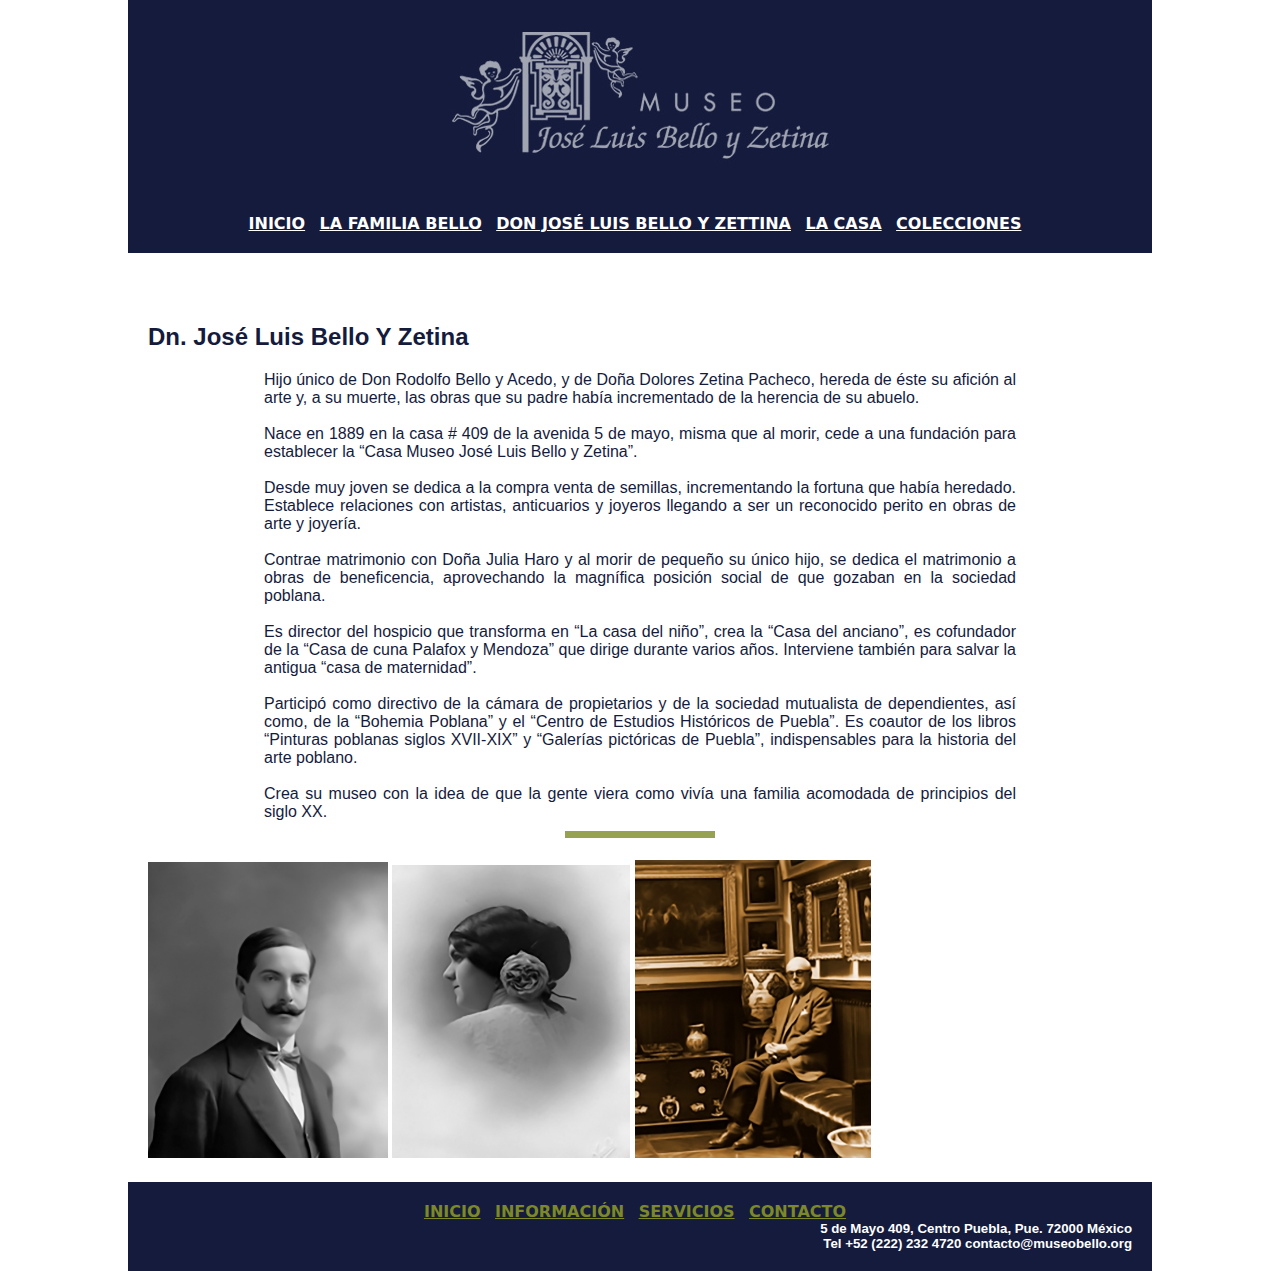
<file: html/Don_Jose.html>
<!doctype html>
<html>
<head>
<meta charset="utf-8">
<title>Don José Bello y Zettina</title>
<link href="../css/estilo.css" rel="stylesheet" type="text/css">
</head>

<body>
<header><img src="../medios/imagenes/logo.jpg" width="395" height="150" alt=""/> </header>
<nav>
	<a href="Index.html">INICIO</a>
		<a href="La_Familia.html">LA FAMILIA BELLO</a>
		<a href="Don_Jose.html">DON JOSÉ LUIS BELLO Y ZETTINA</a>
		<a href="La_Casa.html">LA CASA</a>
		<a href="Colecciones.html">COLECCIONES</a>
	</nav>
<main>
   <h2>Dn. José Luis Bello Y Zetina</h2>
  <section class="section2">
    <p class="p1">Hijo único de Don Rodolfo Bello y Acedo, y de Doña Dolores Zetina Pacheco, hereda de éste su afición al arte y, a su muerte, las obras que su padre había incrementado de la herencia de su abuelo.</p>
    <p class="p1">&nbsp;</p>
    <p class="p2">Nace en 1889 en la casa # 409 de la avenida 5 de mayo, misma que al morir, cede a una fundación para establecer la “Casa Museo José Luis Bello y Zetina”.</p>
    <p class="p2">&nbsp;</p>
    <p class="p3">Desde muy joven se dedica a la compra venta de semillas, incrementando la fortuna que había heredado. Establece relaciones con artistas, anticuarios y joyeros llegando a ser un reconocido perito en obras de arte y joyería.</p>
    <p class="p3">&nbsp;</p>
    <p class="p5">Contrae matrimonio con Doña Julia Haro y al morir de pequeño su único hijo, se dedica el matrimonio a obras de beneficencia, aprovechando la magnífica posición social de que gozaban en la sociedad poblana.</p>
    <p class="p5">&nbsp;</p>
    <p class="p6">Es director del hospicio que transforma en “La casa del niño”, crea la “Casa del anciano”, es cofundador de la “Casa de cuna Palafox y Mendoza” que dirige durante varios años. Interviene también para salvar la antigua “casa de maternidad”.</p>
    <p class="p6">&nbsp;</p>
    <p class="p7">Participó como directivo de la cámara de propietarios y de la sociedad mutualista de dependientes, así como, de la “Bohemia Poblana” y el “Centro de Estudios Históricos de Puebla”. Es coautor de los libros “Pinturas poblanas siglos XVII-XIX” y “Galerías pictóricas de Puebla”, indispensables para la historia del arte poblano.</p>
    <p class="p7">&nbsp;</p>
<p class="p9">Crea su museo con la idea de que la gente viera como vivía una familia acomodada de principios del siglo XX.</p>
  <img src="../medios/imagenes/Recurso 1-100.jpg" alt="" width="170" height="8" class="linea"/> </section>
<section>&nbsp;</section>
   <img src="../medios/imagenes/joseLuisBello2.jpg" width="240" height="296" alt=""/>  <img src="../medios/imagenes/juliaHaro2.jpg" width="238" height="293" alt=""/> <img src="../medios/imagenes/donJoseLuisBello2.jpg" width="236" height="298" alt=""/>
</main>
	<footer>
		<a href="Index.html">INICIO</a>
	<a href="Informacion.html">INFORMACIÓN</a>
	<a href="Servicios.html">SERVICIOS</a>
	<a href="Contacto.html">CONTACTO</a>
  <h5>
	 <p>5 de Mayo 409, Centro
		 Puebla, Pue. 72000 México</p>
<p>Tel +52 (222) 232 4720
  contacto@museobello.org</p></h5>
</footer>
</body>
</html>
</file>
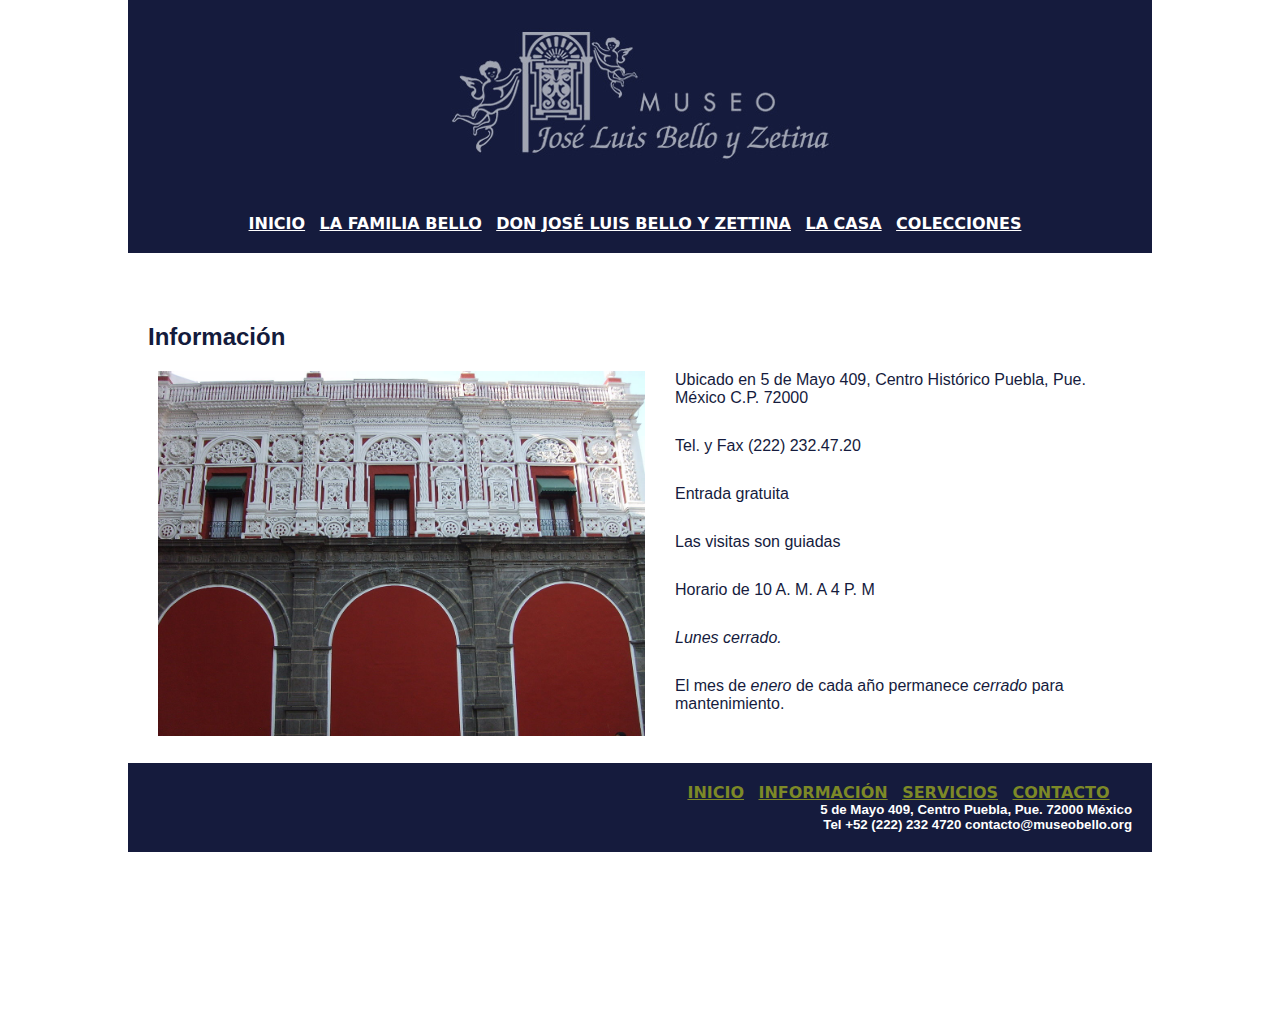
<file: html/Informacion.html>
<!doctype html>
<html>
<head>
<meta charset="utf-8">
<title>Información</title>
<link href="../css/estilo.css" rel="stylesheet" type="text/css">
</head>

<body>
	<header><img src="../medios/imagenes/logo.jpg" width="395" height="150" alt=""/></header>
<nav>
	<a href="Index.html">INICIO</a>
		<a href="La_Familia.html">LA FAMILIA BELLO</a>
		<a href="Don_Jose.html">DON JOSÉ LUIS BELLO Y ZETTINA</a>
		<a href="La_Casa.html">LA CASA</a>
		<a href="Colecciones.html">COLECCIONES</a>
</nav>
<main>
  <section>
    <h2>Información</h2>
  </section>
  <section>
	  <p class="p17"><img src="../medios/imagenes/ubicacion.jpg" alt="fachada museo" width="1200" height="900" id="fachada"/>Ubicado en 5 de Mayo 409, Centro Histórico Puebla, Pue. México C.P. 72000</p>
	  <p class="p17">Tel. y Fax (222) 232.47.20</p>
	  <p class="p17"><b>Entrada gratuita</b></p>
	  <p class="p17">Las visitas son guiadas</p>
	  <p class="p17">Horario de 10 A. M. A 4 P. M</p>
	  <p class="p17"><em>Lunes cerrado.</em></p>
	  <p class="p17">El mes de <em>enero</em> de cada año permanece <em>cerrado</em> para mantenimiento.</p>
	</section>
</main>
<footer>
	<a href="Index.html">INICIO</a>
	<a href="Informacion.html">INFORMACIÓN</a>
	<a href="Servicios.html">SERVICIOS</a>
	<a href="Contacto.html">CONTACTO</a>
  <h5>
	 <p>5 de Mayo 409, Centro
    Puebla, Pue. 72000 México</p>
<p>Tel +52 (222) 232 4720
  contacto@museobello.org</p></h5>
</footer>
	
</body>
</html>
</file>
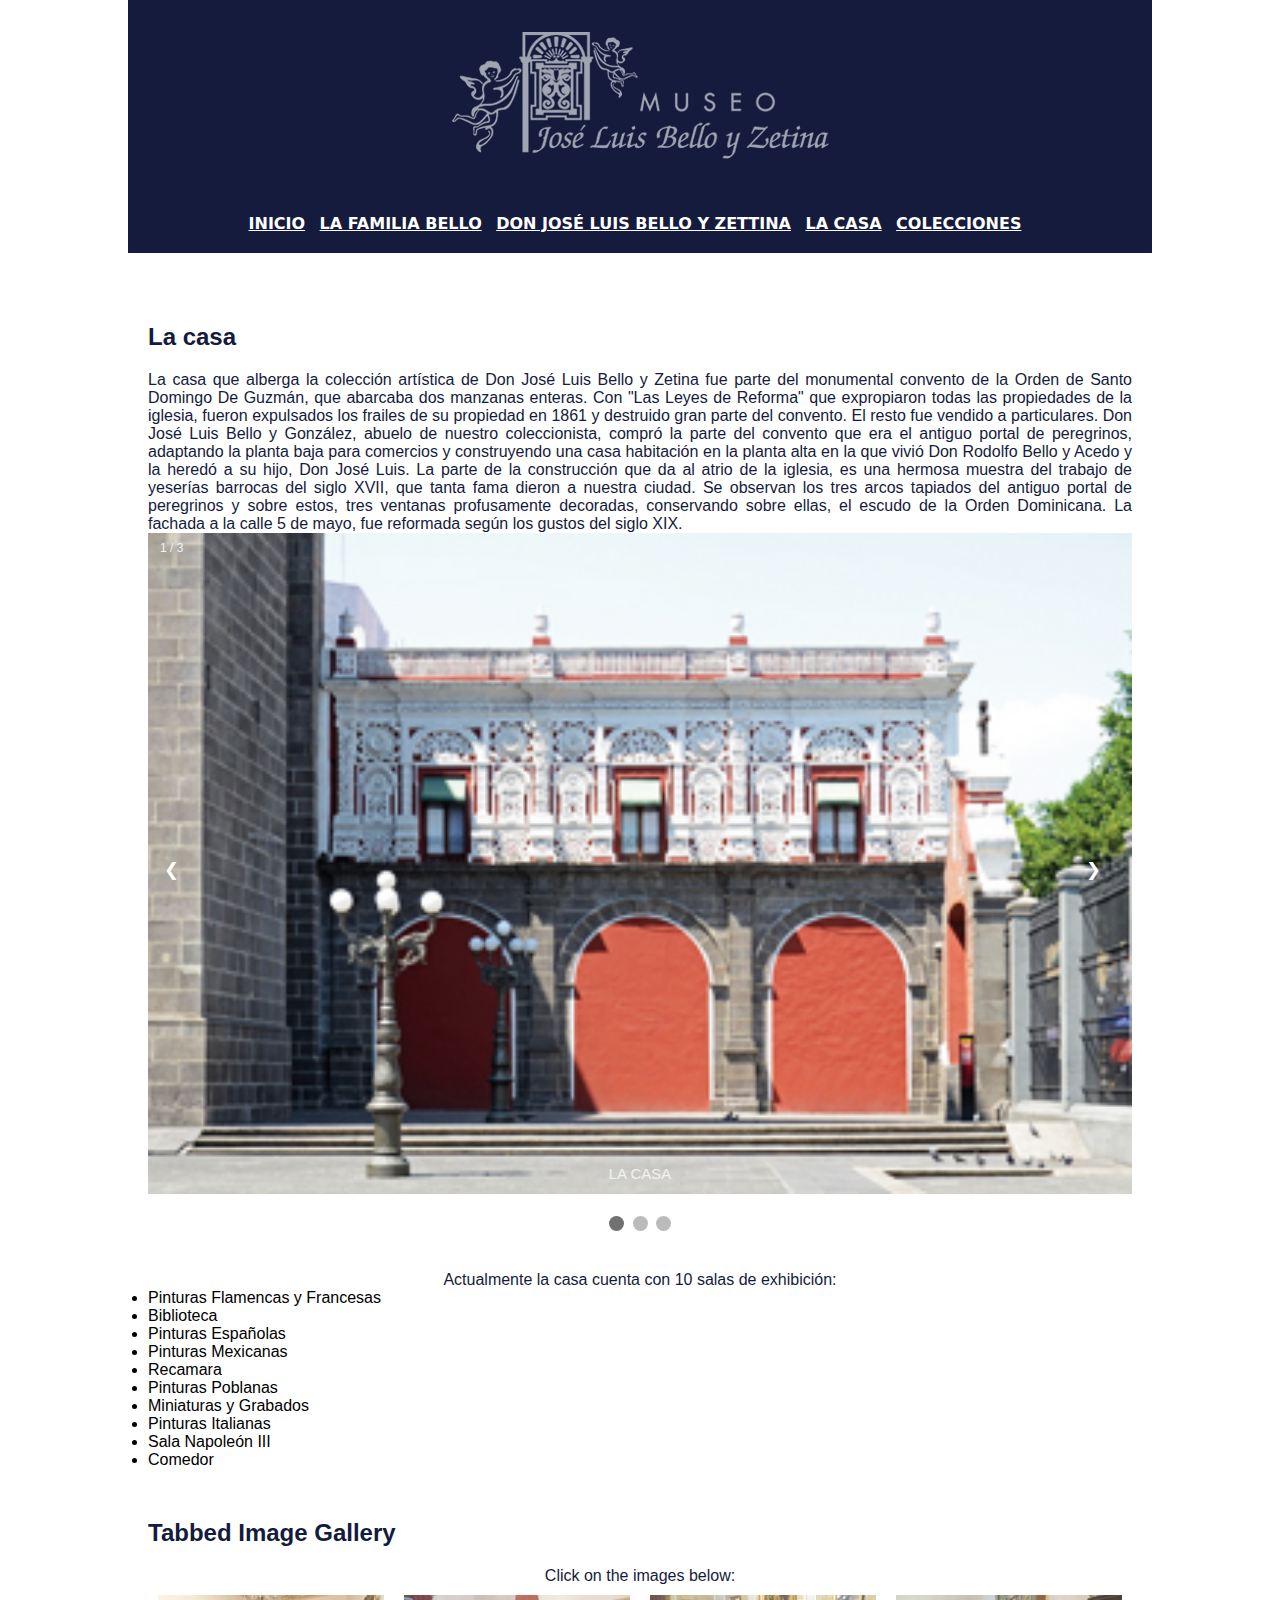
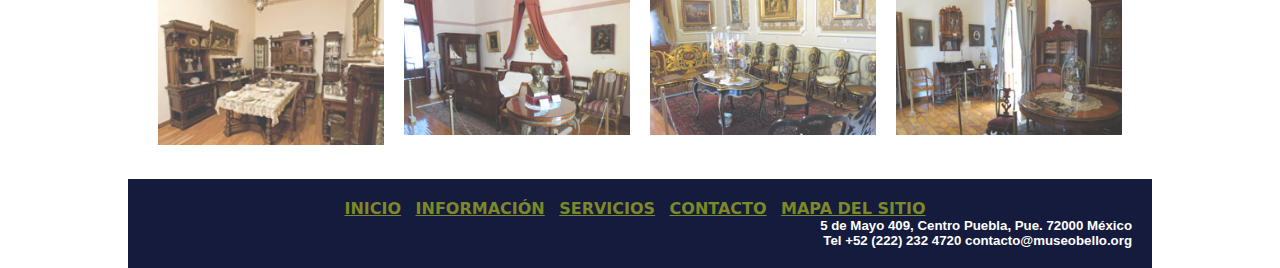
<file: html/La_Casa.html>
<!doctype html>
<html>
<head>
<meta name="viewport" content="width=device-width, initial-scale=1">
<style>
* {
  box-sizing: border-box;
}

body {
  margin: 0;
  font-family: Verdana, sans-serif; margin:0
}

/* The grid: Four equal columns that floats next to each other */
.column {
  float: left;
  width: 25%;
  padding: 10px;
}

/* Style the images inside the grid */
.column img {
  opacity: 0.8; 
  cursor: pointer; 
}

.column img:hover {
  opacity: 1;
}

/* Clear floats after the columns */
.row:after {
  content: "";
  display: table;
  clear: both;
}

/* The expanding image container */
.container {
  position: relative;
  display: none;
}

/* Expanding image text */
#imgtext {
  position: absolute;
  bottom: 10px;
  left: 15px;
  color: white;
  font-size: 20px;
}

/* Closable button inside the expanded image */
.closebtn {
  position: absolute;
  top: 10px;
  right: 15px;
  color: white;
  font-size: 35px;
  cursor: pointer;
}

</style>
<meta charset="utf-8">
<title>La Casa</title>
<link href="../css/estilo.css" rel="stylesheet" type="text/css">
</head>

<body>
<header><img src="../medios/imagenes/logo.jpg" width="395" height="150" alt=""/></header>
<nav>
	<a href="Index.html">INICIO</a>
		<a href="La_Familia.html">LA FAMILIA BELLO</a>
		<a href="Don_Jose.html">DON JOSÉ LUIS BELLO Y ZETTINA</a>
		<a href="La_Casa.html">LA CASA</a>
		<a href="Colecciones.html">COLECCIONES</a>
	</nav>
<main>
  <section>
    <h2>La casa</h2>
<p class="p1">La casa que alberga la colección artística de Don José Luis Bello y Zetina fue parte del monumental convento de la Orden de Santo Domingo De Guzmán, que abarcaba dos manzanas enteras. Con "Las Leyes de Reforma" que expropiaron todas las propiedades de la iglesia, fueron expulsados los frailes de su propiedad en 1861 y destruido gran parte del convento. El resto fue vendido a particulares.

Don José Luis Bello y González, abuelo de nuestro coleccionista, compró la parte del convento que era el antiguo portal de peregrinos, adaptando la planta baja para comercios y construyendo una casa habitación en la planta alta en la que vivió Don Rodolfo Bello y Acedo y la heredó a su hijo, Don José Luis.

La parte de la construcción que da al atrio de la iglesia, es una hermosa muestra del trabajo de yeserías barrocas del siglo XVII, que tanta fama dieron a nuestra ciudad. Se observan los tres arcos tapiados del antiguo portal de peregrinos y sobre estos, tres ventanas profusamente decoradas, conservando sobre ellas, el escudo de la Orden Dominicana. La fachada a la calle 5 de mayo, fue reformada según los gustos del siglo XIX.</p>

	<div class="slideshow-container">

<div class="mySlides fade">
  <div class="numbertext">1 / 3</div>
  <img src= "../medios/imagenes/laCasa.jpg" alt="" width="auto" height="auto" class="imagen_slide" style="widht:50%"/>
<div class="text">LA CASA</div>
</div>

<div class="mySlides fade">
  <div class="numbertext">2 / 3</div>
  <img src= "../medios/imagenes/laCasaFrente.jpg" width="900" height="650" alt="" style="widht:50%"/>
  <div class="text">LA CASA FRENTE</div>
</div>

<div class="mySlides fade">
  <div class="numbertext">3 / 3</div>
  <img src= "../medios/imagenes/patioEscaleras.jpg" width="900" height="638" alt="" style="widht:50%"/>
<div class="text">PATIO</div>
</div>

<a class="prev" onclick="plusSlides(-1)">❮</a>
<a class="next" onclick="plusSlides(1)">❯</a>

</div>
<br>

<div style="text-align:center">
  <span class="dot" onclick="currentSlide(1)"></span> 
  <span class="dot" onclick="currentSlide(2)"></span> 
  <span class="dot" onclick="currentSlide(3)"></span> 
</div>

<script>
let slideIndex = 1;
showSlides(slideIndex);

function plusSlides(n) {
  showSlides(slideIndex += n);
}

function currentSlide(n) {
  showSlides(slideIndex = n);
}

function showSlides(n) {
  let i;
  let slides = document.getElementsByClassName("mySlides");
  let dots = document.getElementsByClassName("dot");
  if (n > slides.length) {slideIndex = 1}    
  if (n < 1) {slideIndex = slides.length}
  for (i = 0; i < slides.length; i++) {
    slides[i].style.display = "none";  
  }
  for (i = 0; i < dots.length; i++) {
    dots[i].className = dots[i].className.replace(" active", "");
  }
  slides[slideIndex-1].style.display = "block";  
  dots[slideIndex-1].className += " active";
}
</script>
	  
</section><br><br>
  <section><p>Actualmente la casa cuenta con 10 salas de exhibición:
	  <ul>
	  <li>Pinturas Flamencas y Francesas</li> <li>Biblioteca</li>
	  <li>Pinturas Españolas</li>             <li>Pinturas Mexicanas</li>
	  <li>Recamara</li>                       <li>Pinturas Poblanas</li>
	  <li>Miniaturas y Grabados</li>          <li>Pinturas Italianas</li>
	  <li>Sala Napoleón III</li>              <li>Comedor</li>
	  </ul>
	  </p>
	
	<div style="text-align:center">
  <h2>Tabbed Image Gallery</h2>
  <p>Click on the images below:</p>
</div>

<!-- The four columns -->
<div class="row">
  <div class="column">
    <img src= "../medios/imagenes/comedor1.jpg" alt="Comedor" style="width:100%" onclick="myFunction(this);">
  </div>
  <div class="column">
    <img src= "../medios/imagenes/salaRecamara.jpg" alt="Recamara" style="width:100%" onclick="myFunction(this);">
  </div>
  <div class="column">
    <img src= "../medios/imagenes/salaNapoleon.jpg" alt="Sala" style="width:100%" onclick="myFunction(this);">
  </div>
  <div class="column">
    <img src= "../medios/imagenes/salaBiblioteca.jpg" alt="Biblioteca" style="width:100%" onclick="myFunction(this);">
  </div>
</div>

<div class="container">
  <span onclick="this.parentElement.style.display='none'" class="closebtn">&times;</span>
  <img id="expandedImg" style="width:100%">
  <div id="imgtext"></div>
</div>

<script>
function myFunction(imgs) {
  var expandImg = document.getElementById("expandedImg");
  var imgText = document.getElementById("imgtext");
  expandImg.src = imgs.src;
  imgText.innerHTML = imgs.alt;
  expandImg.parentElement.style.display = "block";
}
</script>

	</section>
</main>
<footer>
	<a href="Index.html">INICIO</a>
	<a href="Informacion.html">INFORMACIÓN</a>
	<a href="Servicios.html">SERVICIOS</a>
	<a href="Contacto.html">CONTACTO</a>
	<a href="Mapa_de_sitio.html">MAPA DEL SITIO</a>
  <h5>
	 <p>5 de Mayo 409, Centro
		 Puebla, Pue. 72000 México</p>
<p>Tel +52 (222) 232 4720
  contacto@museobello.org</p></h5>
</footer>
</body>
</html>
</file>
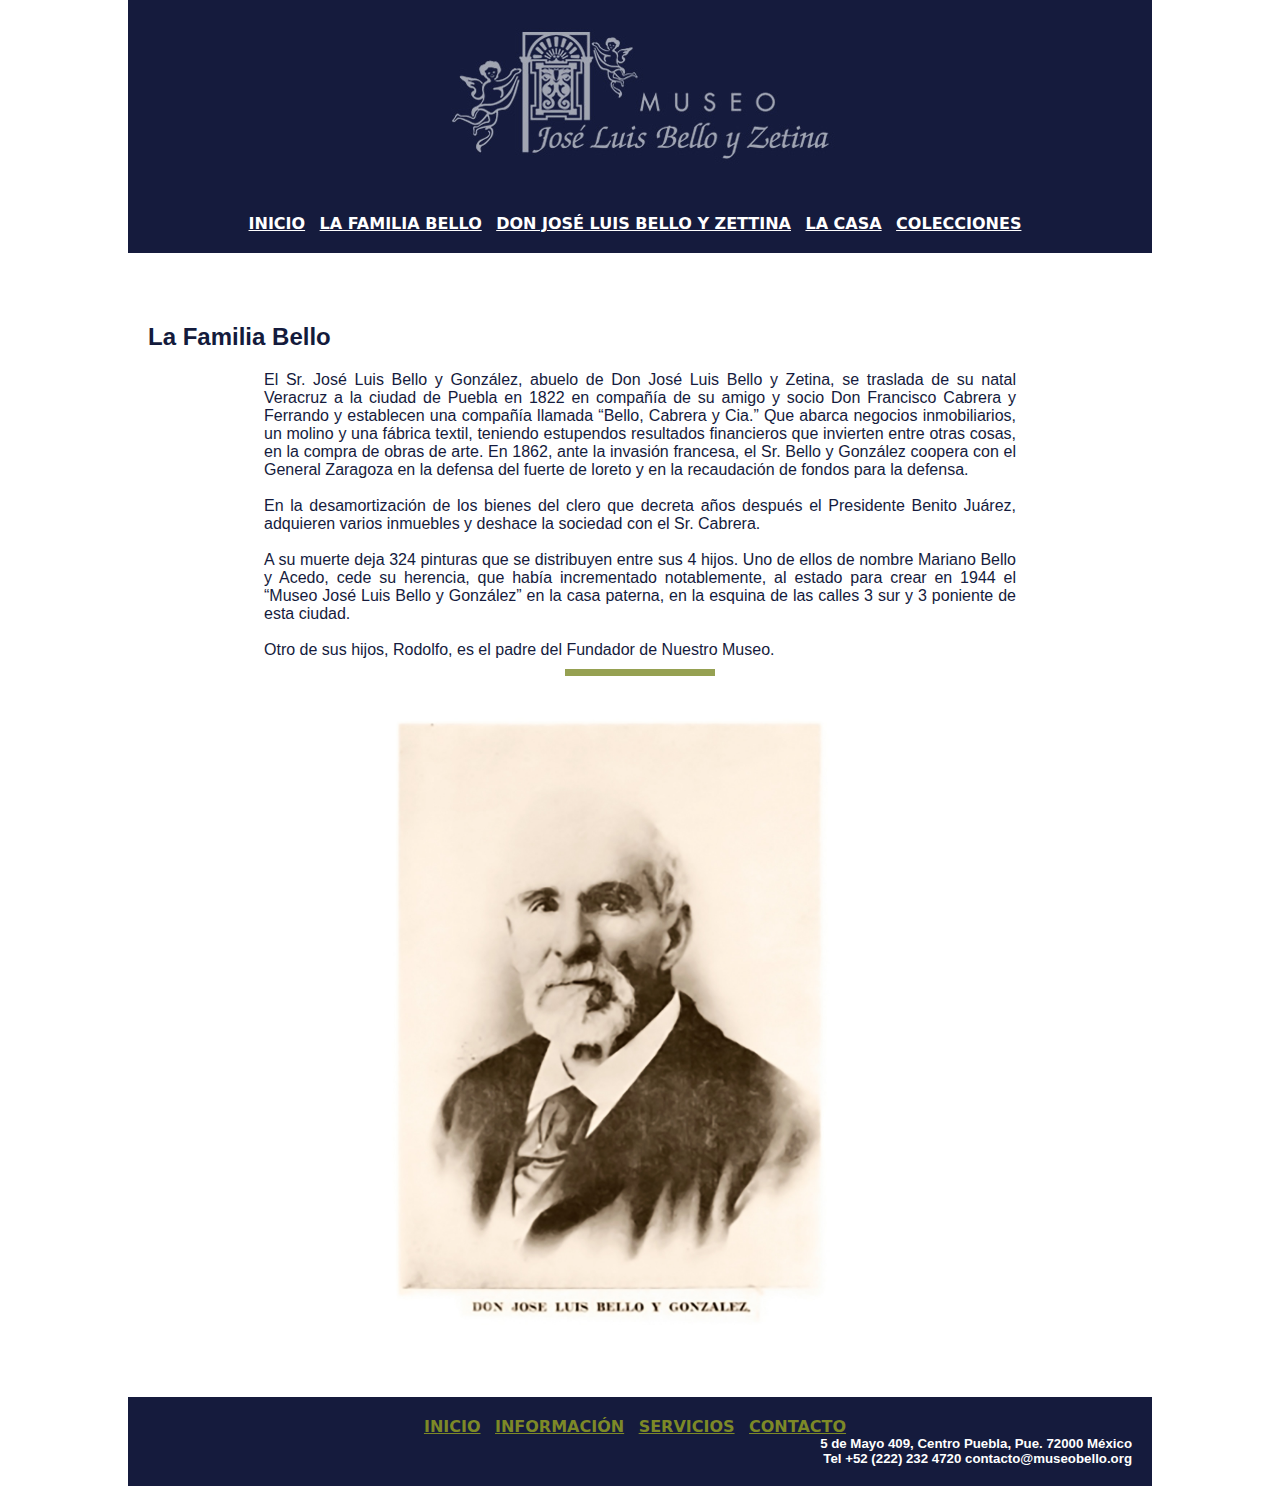
<file: html/La_Familia.html>
<!doctype html>
<html>
<head>
<meta charset="utf-8">
<title>La Familia Bello</title>
<link href="../css/estilo.css" rel="stylesheet" type="text/css">
</head>

<body>
<header>
<img src="../medios/imagenes/logo.jpg" width="395" height="150" alt=""/> 
</header>
<nav>
		<a href="Index.html">INICIO</a>
		<a href="La_Familia.html">LA FAMILIA BELLO</a>
		<a href="Don_Jose.html">DON JOSÉ LUIS BELLO Y ZETTINA</a>
		<a href="La_Casa.html">LA CASA</a>
		<a href="Colecciones.html">COLECCIONES</a>
</nav>
<main>
   <h2>La Familia Bello</h2>
  <section class="section1">
    <p class="p10">El Sr. José Luis Bello y González, abuelo de Don José Luis Bello y Zetina, se traslada de su natal Veracruz a la ciudad de Puebla en 1822 en compañía de su amigo y socio Don Francisco Cabrera y Ferrando y establecen una compañía llamada “Bello, Cabrera y Cia.” Que abarca negocios inmobiliarios, un molino y una fábrica textil, teniendo estupendos resultados financieros que invierten entre otras cosas, en la compra de obras de arte. En 1862, ante la invasión francesa, el Sr. Bello y González coopera con el General Zaragoza en la defensa del fuerte de loreto y en la recaudación de fondos para la defensa.</p>
    <p class="p10">&nbsp;</p>
    <p class="p11">En la desamortización de los bienes del clero que decreta años después el Presidente Benito Juárez, adquieren varios inmuebles y deshace la sociedad con el Sr. Cabrera.</p>
    <p class="p11">&nbsp;</p>
    <p class="p12">A su muerte deja 324 pinturas que se distribuyen entre sus 4 hijos. Uno de ellos de nombre Mariano Bello y Acedo, cede su herencia, que había incrementado notablemente, al estado para crear en 1944 el “Museo José Luis Bello y González” en la casa paterna, en la esquina de las calles 3 sur y 3 poniente de esta ciudad.</p>
    <p class="p12">&nbsp;</p>
<p class="p13">Otro de sus hijos, Rodolfo, es el padre del Fundador de Nuestro Museo.</p>
  <img src="../medios/imagenes/Recurso 1-100.jpg" alt="" width="170" height="8" class="linea"/><img src="../medios/imagenes/bello.jpg" alt="" width="1250" height="1704" class="don"/> </section>
  <section>&nbsp;</section>
	
	</main>
<footer>
		<a href="Index.html">INICIO</a>
	<a href="Informacion.html">INFORMACIÓN</a>
	<a href="Servicios.html">SERVICIOS</a>
	<a href="Contacto.html">CONTACTO</a>
  <h5>
	 <p>5 de Mayo 409, Centro
		 Puebla, Pue. 72000 México</p>
<p>Tel +52 (222) 232 4720
  contacto@museobello.org</p></h5>
</footer>
</body>
</html>
</file>
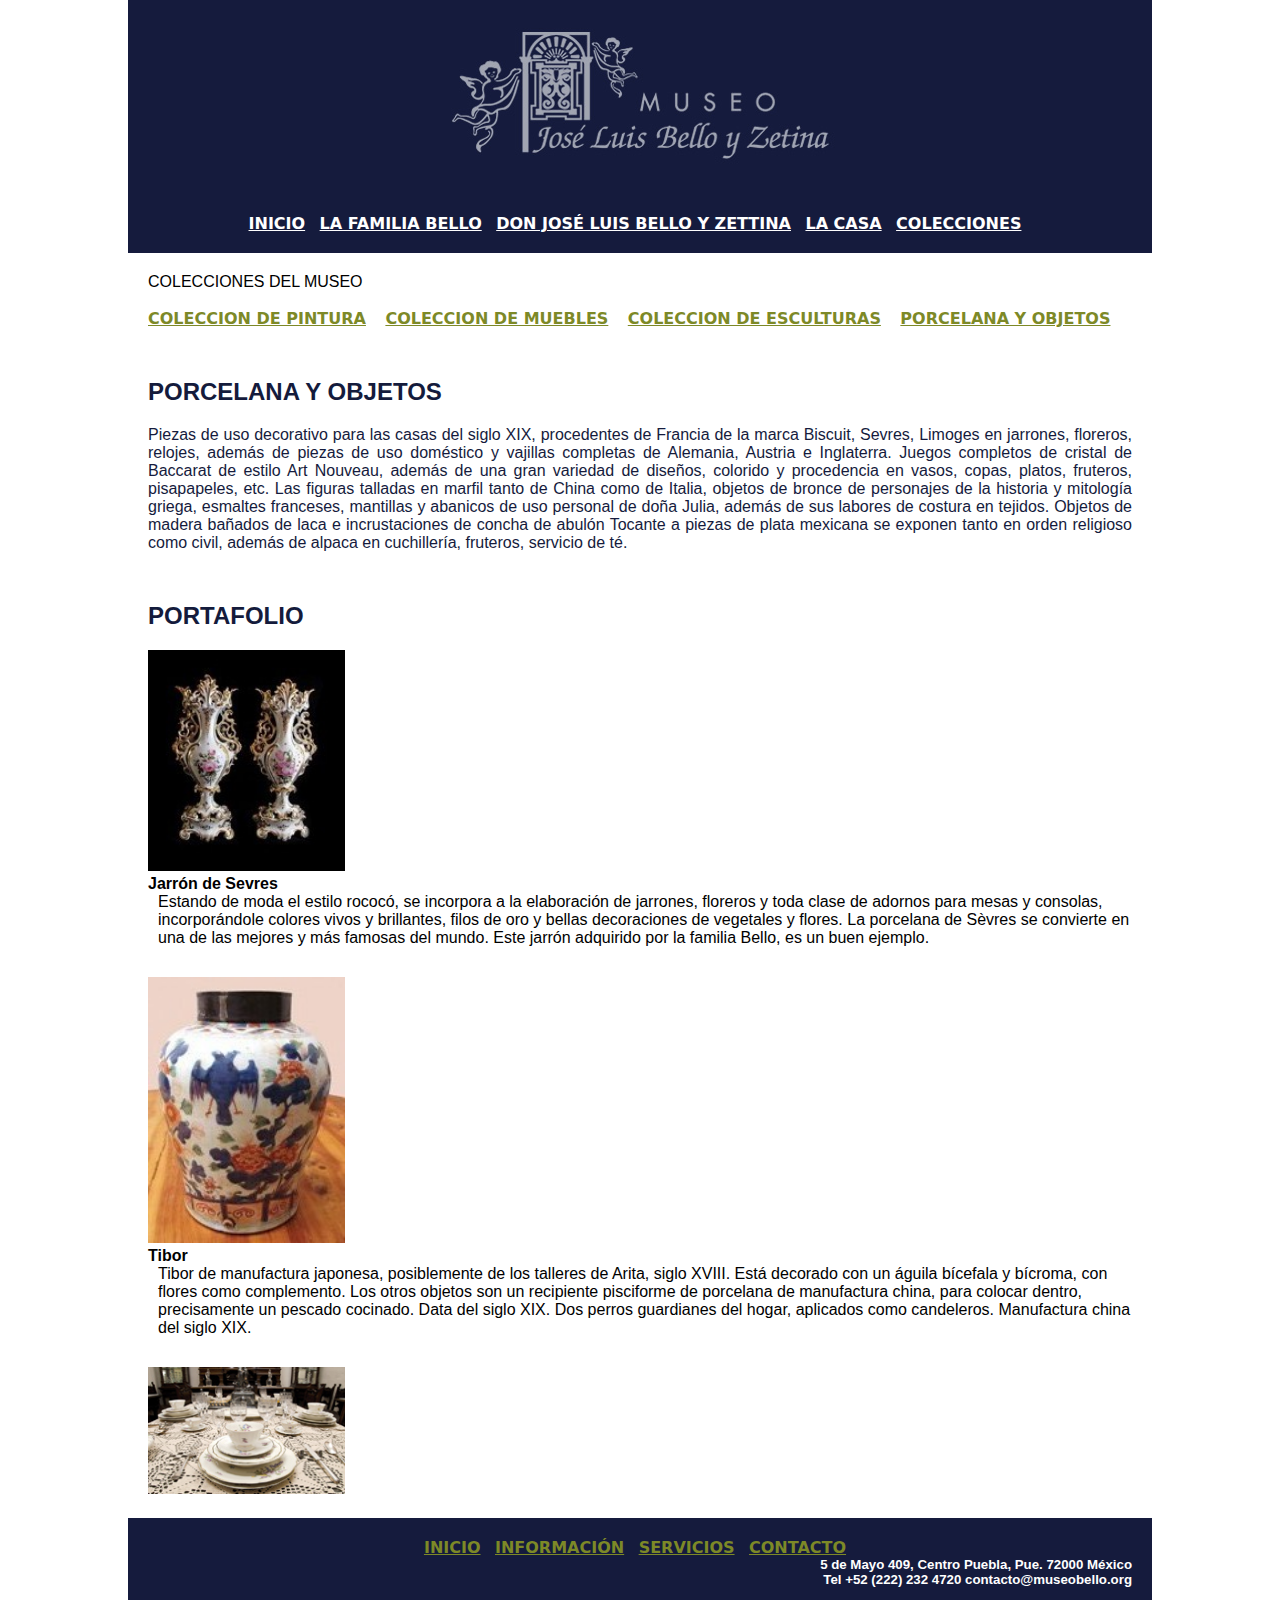
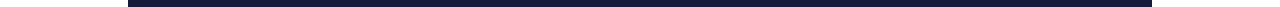
<file: html/Porcela_Objetos.html>
<!doctype html>
<html>
<head>
<meta charset="utf-8">
<title>Porcelana y Objetos</title>
<link href="../css/estilo.css" rel="stylesheet" type="text/css">
</head>

<body>
	<header>
	<img src="../medios/imagenes/logo.jpg" width="395" height="150" alt=""/>
	</header>
<nav>
	<a href="Index.html">INICIO</a>
		<a href="La_Familia.html">LA FAMILIA BELLO</a>
		<a href="Don_Jose.html">DON JOSÉ LUIS BELLO Y ZETTINA</a>
		<a href="La_Casa.html">LA CASA</a>
		<a href="Colecciones.html">COLECCIONES</a>
	</nav>
<main>
		<section><b>COLECCIONES DEL MUSEO</b></section><br>
  <section>
		<a href= "Coleccion_Pintura.html">COLECCION DE PINTURA</a>
		<a href="Coleccion_Mueble.html">COLECCION DE MUEBLES</a>
		<a href= "Coleccion_Esculturas.html">COLECCION DE ESCULTURAS</a>
		<a href= "Porcela_Objetos.html">PORCELANA Y OBJETOS</a>
	</section>
	<section>
	<h2>PORCELANA Y OBJETOS</h2>
 <p class="p1">Piezas de uso decorativo para las casas del siglo XIX, procedentes de Francia de la marca Biscuit, Sevres, Limoges en jarrones, floreros, relojes, además de piezas de uso doméstico y vajillas completas de Alemania, Austria e Inglaterra.

Juegos completos de cristal de Baccarat de estilo Art Nouveau, además de una gran variedad de diseños, colorido y procedencia en vasos, copas, platos, fruteros, pisapapeles, etc.  Las figuras talladas en marfil tanto de China como de Italia, objetos de bronce de personajes de la historia y mitología griega, esmaltes franceses, mantillas y abanicos de uso personal de doña  Julia, además de sus labores de costura en tejidos. Objetos de madera bañados de laca e incrustaciones de concha de abulón Tocante a piezas de plata mexicana se exponen tanto en orden religioso como civil, además  de alpaca en cuchillería, fruteros, servicio de té.</p>
	</section>
	<h2>PORTAFOLIO</h2>

<div id="PORCELANA Y OBJETOS">
  <div class="PORCELANA Y OBJETOS">


<!-- Portfolio Gallery Grid -->
<div class="row">
  <div class="PORCELANA Y OBJETOS">
    <div class="content">
      <img src= "../medios/imagenes/jarronSevres.jpg" alt="PORCELANA Y OBJETOS" style="width:20%">
      <h4>Jarrón de Sevres</h4>
      <p class="p17">Estando de moda el estilo rococó, se incorpora a la elaboración de jarrones, floreros y toda clase de adornos para mesas y consolas, incorporándole colores vivos y brillantes, filos de oro y bellas decoraciones de vegetales y flores.
La porcelana de Sèvres se convierte en una de las mejores y más famosas del mundo.
Este jarrón adquirido por la familia Bello, es un buen ejemplo.</p>
    </div>
  </div>
  <div class="PORCELANA Y OBJETOS">
    <div class="content">
    <img src= "../medios/imagenes/tibor.jpg" alt="PORCELANA Y OBJETOS" style="width:20%">
      <h4>Tibor</h4>
      <p class="p17">Tibor de manufactura japonesa, posiblemente de los talleres de Arita, siglo XVIII. Está decorado con un águila bícefala y bícroma, con flores como complemento.
Los otros objetos son un recipiente pisciforme de porcelana de manufactura china, para colocar dentro, precisamente un pescado cocinado. Data del siglo XIX.
Dos perros guardianes del hogar, aplicados como candeleros. Manufactura china del siglo XIX.</p>
    </div>
  </div>
  <div class="PORCELANA Y OBJETOS">
    <div class="content">
    <img src= "../medios/imagenes/vajilla.jpg" alt="PORCELANA Y OBJETOS" style="width:20%">
      
    </div>
  </div>
</main>
<footer>
	<a href="Index.html">INICIO</a>
	<a href="Informacion.html">INFORMACIÓN</a>
	<a href="Servicios.html">SERVICIOS</a>
	<a href="Contacto.html">CONTACTO</a>
  <h5>
	 <p>5 de Mayo 409, Centro
    Puebla, Pue. 72000 México</p>
<p>Tel +52 (222) 232 4720
  contacto@museobello.org</p></h5>
</footer>
</body>
</html>
</file>
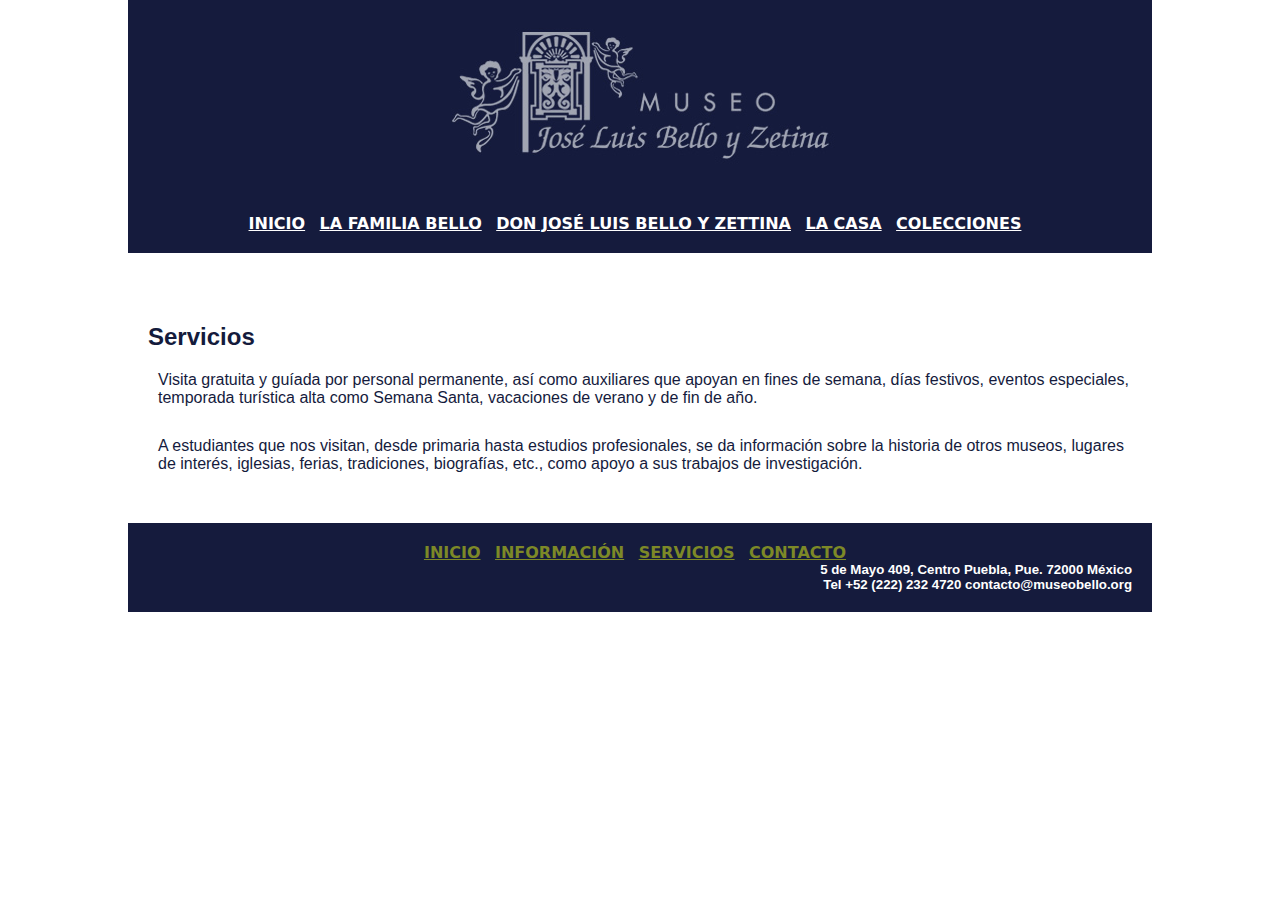
<file: html/Servicios.html>
<!doctype html>
<html>
<head>
<meta charset="utf-8">
<title>Servicios</title>
<link href="../css/estilo.css" rel="stylesheet" type="text/css">
</head>

<body>
	<header><img src="../medios/imagenes/logo.jpg" width="395" height="150" alt=""/></header>
<nav>
	<a href="Index.html">INICIO</a>
		<a href="La_Familia.html">LA FAMILIA BELLO</a>
		<a href="Don_Jose.html">DON JOSÉ LUIS BELLO Y ZETTINA</a>
		<a href="La_Casa.html">LA CASA</a>
		<a href="Colecciones.html">COLECCIONES</a>
</nav>
<main>
  <section>
    <h2>Servicios&nbsp;</h2>
  </section>
  <section>
	  <p class="p17">Visita <b>gratuita y guíada</b> por personal permanente, así como auxiliares que apoyan en fines de semana, días festivos, eventos especiales, temporada turística alta como Semana Santa, vacaciones de verano y de fin de año. </p>
    <p class="p17">A estudiantes que nos visitan, desde primaria hasta estudios profesionales, se da información sobre la historia de otros museos, lugares de interés, iglesias, ferias, tradiciones, biografías, etc., como apoyo a sus trabajos de investigación.&nbsp;</p>
  </section>
</main>
<footer>
	<a href="Index.html">INICIO</a>
	<a href="Informacion.html">INFORMACIÓN</a>
	<a href="Servicios.html">SERVICIOS</a>
	<a href="Contacto.html">CONTACTO</a>
  <h5>
	 <p>5 de Mayo 409, Centro
    Puebla, Pue. 72000 México</p>
<p>Tel +52 (222) 232 4720
  contacto@museobello.org</p></h5>
</footer>
</body>
</html>
</file>
<file: css/estilo.css>
@charset "utf-8";
* {box-sizing:border-box}

/* Slideshow container */
.slideshow-container {
  max-width: 100%;
  position: relative;
  margin: auto;
}

/* Hide the images by default */
.mySlides {
  display: none;
}

/* Next & previous buttons */
.prev, .next {
  cursor: pointer;
  position: absolute;
  top: 50%;
  width: auto;
  margin-top: -22px;
  padding: 16px;
  color: white;
  font-weight: bold;
  font-size: 18px;
  transition: 0.6s ease;
  border-radius: 0 3px 3px 0;
  user-select: none;
}

/* Position the "next button" to the right */
.next {
  right: 0;
  border-radius: 3px 0 0 3px;
}

/* On hover, add a black background color with a little bit see-through */
.prev:hover, .next:hover {
  background-color: rgba(0,0,0,0.8);
}

/* Caption text */
.text {
  color: #f2f2f2;
  font-size: 15px;
  padding: 8px 12px;
  position: absolute;
  bottom: 8px;
  width: 100%;
  text-align: center;
}

/* Number text (1/3 etc) */
.numbertext {
  color: #f2f2f2;
  font-size: 12px;
  padding: 8px 12px;
  position: absolute;
  top: 0;
}

/* The dots/bullets/indicators */
.dot {
  cursor: pointer;
  height: 15px;
  width: 15px;
  margin: 0 2px;
  background-color: #bbb;
  border-radius: 50%;
  display: inline-block;
  transition: background-color 0.6s ease;
}

.active, .dot:hover {
  background-color: #717171;
}

/* Fading animation */
.fade {
  animation-name: fade;
  animation-duration: 1.5s;
}

@keyframes fade {
  from {opacity: .4}
  to {opacity: 1}
}

* {
    padding: 0;
    margin: 0;
    -webkit-box-sizing: border-box;
    -moz-box-sizing: border-box;
    box-sizing: border-box;
}

header, nav, main, footer {
    margin: 0 auto;
    padding: 20px;
    width: 80%;
    font-family: Gotham, "Helvetica Neue", Helvetica, Arial, "sans-serif";
    font-style: normal;
    font-weight: 100;
	}
header, nav, footer {
	background-color: #151B3D;
	color:white;
	text-align: center;
}
footer a, nav a:link{
    color: #FFFFFF;	
}
footer a, nav a:visited {
    color: #FFFFFF;
}
footer a, nav a:hover {
	color: #7D8927;
}
section a:link{
    color:#7D8927;	
}
section a:visited {
    color: #7D8927;
}
section a:hover {
	color: #151B3D;
}
section a{
	margin-right: 15px;
}
footer a, nav a, section a {
    font-family: "Lucida Grande", "Lucida Sans Unicode", "Lucida Sans", "DejaVu Sans", Verdana, sans-serif;
    font-weight: bold;
}
main section p {
    color: #151B3D;
    text-align: center;
}
#banner {
    width: 100%;
    height: 90%;
    margin-top: 50px;
    margin-left: 0px;
}
body nav a, footer a {
    padding-right: 10px;
}
.texto_derecha {
    text-align: right;
}
.text_izquierda {
    text-align: left;
}
h2 {
    color: #141B3C;
    margin-top: 50px;
    margin-bottom: 20px;
    margin-right: none;
    text-align: right;

}
main section img {
    width: 100%;
    height: 100%;
	margin-right: auto;
    margin-left: auto;
    margin-top: auto;
}

#parrafo {
    margin-top: 10px;
}
#linea {
    width: 50%;
    height: 20%;
    margin-left: 180px;
    margin-top: 10px;
}
.imagen2 {
    height: auto;
    width: 60%;
    margin-left: 180px;
}
.imagen.imagen3 {
    height: auto;
    width: 60%;
    margin-top: 30px;
    margin-left: 180px;
}
#imagen {
    width: 50%;
    height: 50%;
    float: left;
    margin-right: 50%;
}
.don {
    width: 60%;
    margin-right: 198px;
    margin-top: 30px;
    margin-bottom: 30px;
    margin-left: 121px;
}
h2 {
    text-align: left;
}
p {
    padding-left: 0px;
    text-align: right
}
.foto1 {
    width: 60%;
    height: auto;
    margin-left: 182px;
    margin-top: 30px;
    margin-bottom: 30px;
}
.imagen {
}
.p1 {
    text-align: justify;
}
.p2 {
    text-align: justify;
}
.p3 {
    text-align: justify;
}
.p5 {
    text-align: justify;
}
.p6 {
    text-align: justify;
}
.p7 {
    text-align: justify;
}
.p9 {
    text-align: justify;
}
.p10 {
    text-align: justify;
}
.p11 {
    text-align: justify;
}
.p12 {
    text-align: justify;
}
.p13 {
    text-align: justify;
}
.p14 {
    text-align: justify;
    top: 50%;
    -webkit-box-sizing: content-box;
    -moz-box-sizing: content-box;
    box-sizing: content-box;
}
.p15 {
    text-align: justify;
    top: 50%;
    -webkit-box-sizing: content-box;
    -moz-box-sizing: content-box;
    box-sizing: content-box;
   
}
.section1 {
    margin-right: 116px;
    margin-left: 116px;
}
.section2 {
    margin-left: 116px;
    margin-right: 116px;
}
.linea {
    width: 20%;
    margin-left: 40%;
    margin-top: 10px;
    height: 100%;
}
.foto_1 {
    border: none;
    width: 20%;
    height: 20%;
    float: left;
    margin-right: 20px;
    margin-bottom: 50px;
}
.foto_2 {
    border: none;
    width: 20%;
    height: 30%;
    float: right;
    margin-bottom: 20px;
    margin-left: 20px;
    padding-right: none;
    margin-right: none;
}
#subtitulo {
    margin-left: none;
    text-align: right;
	
}
#fachada {
    width: 50%;
    height: 50%;
    float: left;
    margin-right: 30px;
    margin-bottom: 30%;
}
.p17 {
    text-align: left;
    margin-left: 5px;
    padding-left: 5px;
	margin-bottom: 30px;
}
#formulario {
    text-align: left;
}
.div_imag {
	width: 50%;
	height: 50%;
}
.p16 {
	text-align: justify;
	padding-bottom: 20px;
	padding-top: 10px;
}
</file>
